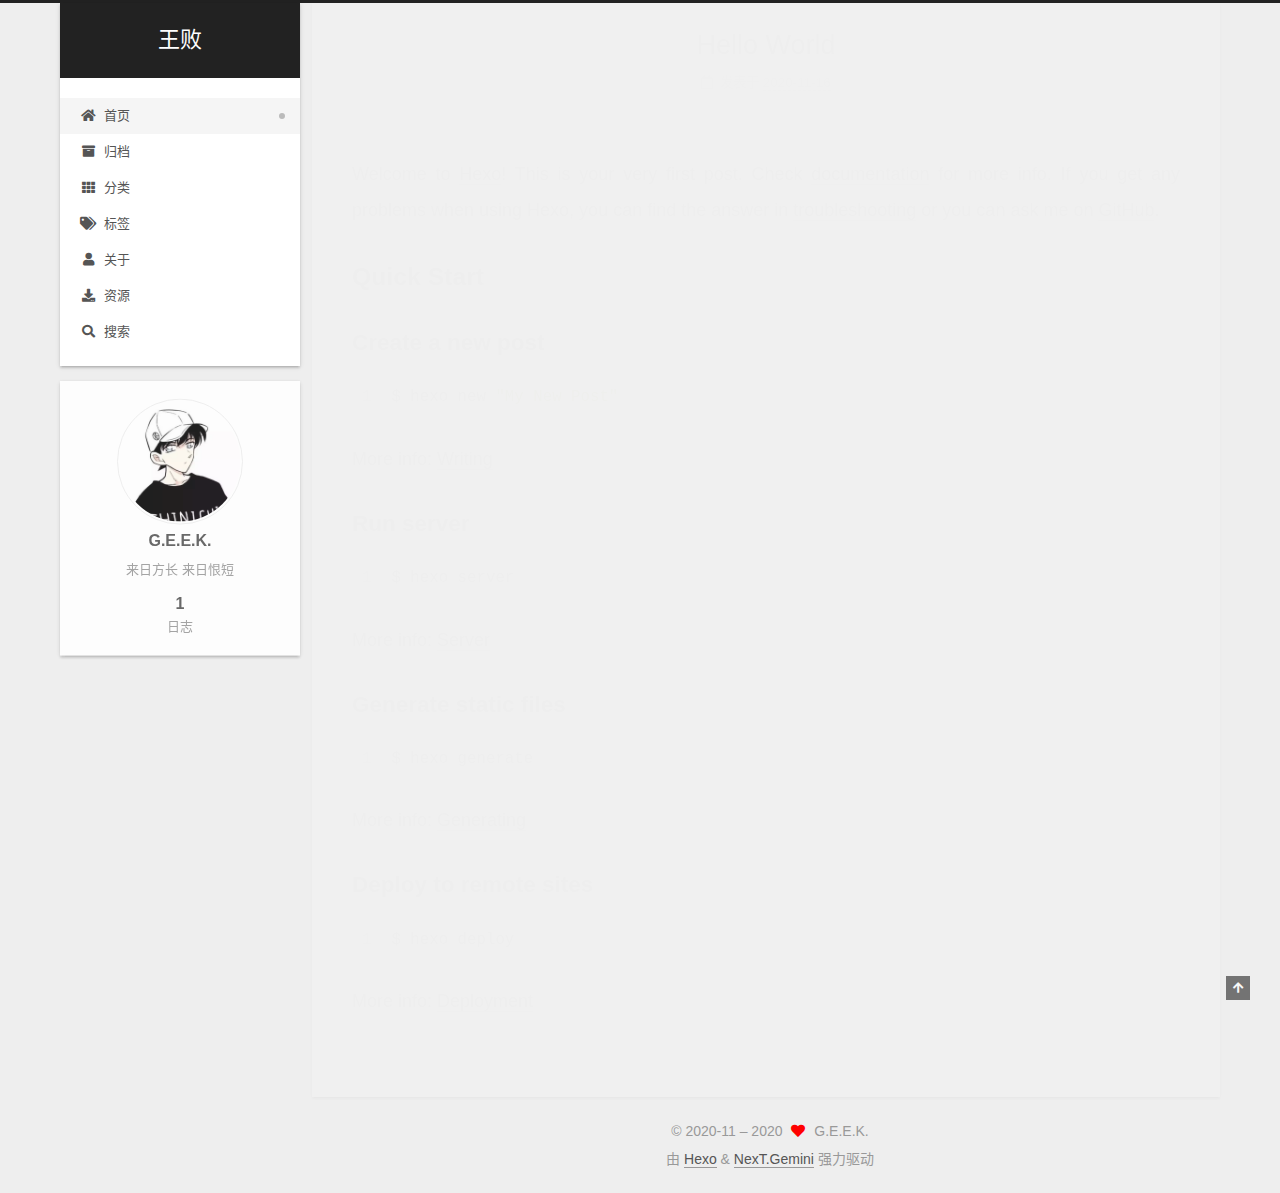
<file: index.html>
<!DOCTYPE html>
<html lang="zh-CN">
<head>
  <meta charset="UTF-8">
<meta name="viewport" content="width=device-width, initial-scale=1, maximum-scale=2">
<meta name="theme-color" content="#222">
<meta name="generator" content="Hexo 5.2.0">
  <link rel="apple-touch-icon" sizes="180x180" href="/images/apple-touch-icon-next.png">
  <link rel="icon" type="image/png" sizes="32x32" href="/images/icons8-circled-z-32.png">
  <link rel="icon" type="image/png" sizes="16x16" href="/images/icons8-circled-z-16.png">
  <link rel="mask-icon" href="/images/logo.svg" color="#222">

<link rel="stylesheet" href="/css/main.css">


<link rel="stylesheet" href="/lib/font-awesome/css/all.min.css">

<script id="hexo-configurations">
    var NexT = window.NexT || {};
    var CONFIG = {"hostname":"example.com","root":"/","scheme":"Gemini","version":"7.8.0","exturl":false,"sidebar":{"position":"left","display":"post","padding":18,"offset":12,"onmobile":false},"copycode":{"enable":false,"show_result":false,"style":null},"back2top":{"enable":true,"sidebar":false,"scrollpercent":false},"bookmark":{"enable":false,"color":"#222","save":"auto"},"fancybox":false,"mediumzoom":false,"lazyload":false,"pangu":false,"comments":{"style":"tabs","active":null,"storage":true,"lazyload":false,"nav":null},"algolia":{"hits":{"per_page":10},"labels":{"input_placeholder":"Search for Posts","hits_empty":"We didn't find any results for the search: ${query}","hits_stats":"${hits} results found in ${time} ms"}},"localsearch":{"enable":false,"trigger":"auto","top_n_per_article":1,"unescape":false,"preload":false},"motion":{"enable":true,"async":false,"transition":{"post_block":"fadeIn","post_header":"slideDownIn","post_body":"slideDownIn","coll_header":"slideLeftIn","sidebar":"slideUpIn"}}};
  </script>

  <meta name="description" content="来日方长 来日恨短">
<meta property="og:type" content="website">
<meta property="og:title" content="王败">
<meta property="og:url" content="http://example.com/index.html">
<meta property="og:site_name" content="王败">
<meta property="og:description" content="来日方长 来日恨短">
<meta property="og:locale" content="zh_CN">
<meta property="article:author" content="G.E.E.K.">
<meta name="twitter:card" content="summary">

<link rel="canonical" href="http://example.com/">


<script id="page-configurations">
  // https://hexo.io/docs/variables.html
  CONFIG.page = {
    sidebar: "",
    isHome : true,
    isPost : false,
    lang   : 'zh-CN'
  };
</script>

  <title>王败</title>
  






  <noscript>
  <style>
  .use-motion .brand,
  .use-motion .menu-item,
  .sidebar-inner,
  .use-motion .post-block,
  .use-motion .pagination,
  .use-motion .comments,
  .use-motion .post-header,
  .use-motion .post-body,
  .use-motion .collection-header { opacity: initial; }

  .use-motion .site-title,
  .use-motion .site-subtitle {
    opacity: initial;
    top: initial;
  }

  .use-motion .logo-line-before i { left: initial; }
  .use-motion .logo-line-after i { right: initial; }
  </style>
</noscript>

</head>

<body itemscope itemtype="http://schema.org/WebPage">
  <div class="container use-motion">
    <div class="headband"></div>

    <header class="header" itemscope itemtype="http://schema.org/WPHeader">
      <div class="header-inner"><div class="site-brand-container">
  <div class="site-nav-toggle">
    <div class="toggle" aria-label="切换导航栏">
      <span class="toggle-line toggle-line-first"></span>
      <span class="toggle-line toggle-line-middle"></span>
      <span class="toggle-line toggle-line-last"></span>
    </div>
  </div>

  <div class="site-meta">

    <a href="/" class="brand" rel="start">
      <span class="logo-line-before"><i></i></span>
      <h1 class="site-title">王败</h1>
      <span class="logo-line-after"><i></i></span>
    </a>
  </div>

  <div class="site-nav-right">
    <div class="toggle popup-trigger">
    </div>
  </div>
</div>




<nav class="site-nav">
  <ul id="menu" class="main-menu menu">
        <li class="menu-item menu-item-home">

    <a href="/" rel="section"><i class="fa fa-home fa-fw"></i>首页</a>

  </li>
        <li class="menu-item menu-item-archives">

    <a href="/archives/" rel="section"><i class="fa fa-archive fa-fw"></i>归档</a>

  </li>
        <li class="menu-item menu-item-categories">

    <a href="/categories/" rel="section"><i class="fa fa-th fa-fw"></i>分类</a>

  </li>
        <li class="menu-item menu-item-tags">

    <a href="/tags/" rel="section"><i class="fa fa-tags fa-fw"></i>标签</a>

  </li>
        <li class="menu-item menu-item-about">

    <a href="/about/" rel="section"><i class="fa fa-user fa-fw"></i>关于</a>

  </li>
        <li class="menu-item menu-item-resources">

    <a href="/resources/" rel="section"><i class="fa fa-download fa-fw"></i>资源</a>

  </li>
        <li class="menu-item menu-item-search">

    <a href="/search/" rel="section"><i class="fa fa-search fa-fw"></i>搜索</a>

  </li>
  </ul>
</nav>




</div>
    </header>

    
  <div class="back-to-top">
    <i class="fa fa-arrow-up"></i>
    <span>0%</span>
  </div>


    <main class="main">
      <div class="main-inner">
        <div class="content-wrap">
          

          <div class="content index posts-expand">
            
      
  
  
  <article itemscope itemtype="http://schema.org/Article" class="post-block" lang="zh-CN">
    <link itemprop="mainEntityOfPage" href="http://example.com/2020/11/16/hello-world/">

    <span hidden itemprop="author" itemscope itemtype="http://schema.org/Person">
      <meta itemprop="image" content="/images/avatar.jpg">
      <meta itemprop="name" content="G.E.E.K.">
      <meta itemprop="description" content="来日方长 来日恨短">
    </span>

    <span hidden itemprop="publisher" itemscope itemtype="http://schema.org/Organization">
      <meta itemprop="name" content="王败">
    </span>
      <header class="post-header">
        <h2 class="post-title" itemprop="name headline">
          
            <a href="/2020/11/16/hello-world/" class="post-title-link" itemprop="url">Hello World</a>
        </h2>

        <div class="post-meta">
            <span class="post-meta-item">
              <span class="post-meta-item-icon">
                <i class="far fa-calendar"></i>
              </span>
              <span class="post-meta-item-text">发表于</span>

              <time title="创建时间：2020-11-16 17:09:29" itemprop="dateCreated datePublished" datetime="2020-11-16T17:09:29+08:00">2020-11-16</time>
            </span>

          

        </div>
      </header>

    
    
    
    <div class="post-body" itemprop="articleBody">

      
          <p>Welcome to <a target="_blank" rel="noopener" href="https://hexo.io/">Hexo</a>! This is your very first post. Check <a target="_blank" rel="noopener" href="https://hexo.io/docs/">documentation</a> for more info. If you get any problems when using Hexo, you can find the answer in <a target="_blank" rel="noopener" href="https://hexo.io/docs/troubleshooting.html">troubleshooting</a> or you can ask me on <a target="_blank" rel="noopener" href="https://github.com/hexojs/hexo/issues">GitHub</a>.</p>
<h2 id="Quick-Start"><a href="#Quick-Start" class="headerlink" title="Quick Start"></a>Quick Start</h2><h3 id="Create-a-new-post"><a href="#Create-a-new-post" class="headerlink" title="Create a new post"></a>Create a new post</h3><figure class="highlight bash"><table><tr><td class="gutter"><pre><span class="line">1</span><br></pre></td><td class="code"><pre><span class="line">$ hexo new <span class="string">&quot;My New Post&quot;</span></span><br></pre></td></tr></table></figure>

<p>More info: <a target="_blank" rel="noopener" href="https://hexo.io/docs/writing.html">Writing</a></p>
<h3 id="Run-server"><a href="#Run-server" class="headerlink" title="Run server"></a>Run server</h3><figure class="highlight bash"><table><tr><td class="gutter"><pre><span class="line">1</span><br></pre></td><td class="code"><pre><span class="line">$ hexo server</span><br></pre></td></tr></table></figure>

<p>More info: <a target="_blank" rel="noopener" href="https://hexo.io/docs/server.html">Server</a></p>
<h3 id="Generate-static-files"><a href="#Generate-static-files" class="headerlink" title="Generate static files"></a>Generate static files</h3><figure class="highlight bash"><table><tr><td class="gutter"><pre><span class="line">1</span><br></pre></td><td class="code"><pre><span class="line">$ hexo generate</span><br></pre></td></tr></table></figure>

<p>More info: <a target="_blank" rel="noopener" href="https://hexo.io/docs/generating.html">Generating</a></p>
<h3 id="Deploy-to-remote-sites"><a href="#Deploy-to-remote-sites" class="headerlink" title="Deploy to remote sites"></a>Deploy to remote sites</h3><figure class="highlight bash"><table><tr><td class="gutter"><pre><span class="line">1</span><br></pre></td><td class="code"><pre><span class="line">$ hexo deploy</span><br></pre></td></tr></table></figure>

<p>More info: <a target="_blank" rel="noopener" href="https://hexo.io/docs/one-command-deployment.html">Deployment</a></p>

      
    </div>

    
    
    
      <footer class="post-footer">
        <div class="post-eof"></div>
      </footer>
  </article>
  
  
  


  



          </div>
          

<script>
  window.addEventListener('tabs:register', () => {
    let { activeClass } = CONFIG.comments;
    if (CONFIG.comments.storage) {
      activeClass = localStorage.getItem('comments_active') || activeClass;
    }
    if (activeClass) {
      let activeTab = document.querySelector(`a[href="#comment-${activeClass}"]`);
      if (activeTab) {
        activeTab.click();
      }
    }
  });
  if (CONFIG.comments.storage) {
    window.addEventListener('tabs:click', event => {
      if (!event.target.matches('.tabs-comment .tab-content .tab-pane')) return;
      let commentClass = event.target.classList[1];
      localStorage.setItem('comments_active', commentClass);
    });
  }
</script>

        </div>
          
  
  <div class="toggle sidebar-toggle">
    <span class="toggle-line toggle-line-first"></span>
    <span class="toggle-line toggle-line-middle"></span>
    <span class="toggle-line toggle-line-last"></span>
  </div>

  <aside class="sidebar">
    <div class="sidebar-inner">

      <ul class="sidebar-nav motion-element">
        <li class="sidebar-nav-toc">
          文章目录
        </li>
        <li class="sidebar-nav-overview">
          站点概览
        </li>
      </ul>

      <!--noindex-->
      <div class="post-toc-wrap sidebar-panel">
      </div>
      <!--/noindex-->

      <div class="site-overview-wrap sidebar-panel">
        <div class="site-author motion-element" itemprop="author" itemscope itemtype="http://schema.org/Person">
    <img class="site-author-image" itemprop="image" alt="G.E.E.K."
      src="/images/avatar.jpg">
  <p class="site-author-name" itemprop="name">G.E.E.K.</p>
  <div class="site-description" itemprop="description">来日方长 来日恨短</div>
</div>
<div class="site-state-wrap motion-element">
  <nav class="site-state">
      <div class="site-state-item site-state-posts">
          <a href="/archives/">
        
          <span class="site-state-item-count">1</span>
          <span class="site-state-item-name">日志</span>
        </a>
      </div>
  </nav>
</div>



      </div>

    </div>
  </aside>
  <div id="sidebar-dimmer"></div>


      </div>
    </main>

    <footer class="footer">
      <div class="footer-inner">
        

        

<div class="copyright">
  
  &copy; 2020-11 – 
  <span itemprop="copyrightYear">2020</span>
  <span class="with-love">
    <i class="fa fa-heart"></i>
  </span>
  <span class="author" itemprop="copyrightHolder">G.E.E.K.</span>
</div>
  <div class="powered-by">由 <a href="https://hexo.io/" class="theme-link" rel="noopener" target="_blank">Hexo</a> & <a href="https://theme-next.org/" class="theme-link" rel="noopener" target="_blank">NexT.Gemini</a> 强力驱动
  </div>

        








      </div>
    </footer>
  </div>

  
  <script src="/lib/anime.min.js"></script>
  <script src="/lib/velocity/velocity.min.js"></script>
  <script src="/lib/velocity/velocity.ui.min.js"></script>

<script src="/js/utils.js"></script>

<script src="/js/motion.js"></script>


<script src="/js/schemes/pisces.js"></script>


<script src="/js/next-boot.js"></script>




  















  

  

</body>
</html>
</file>
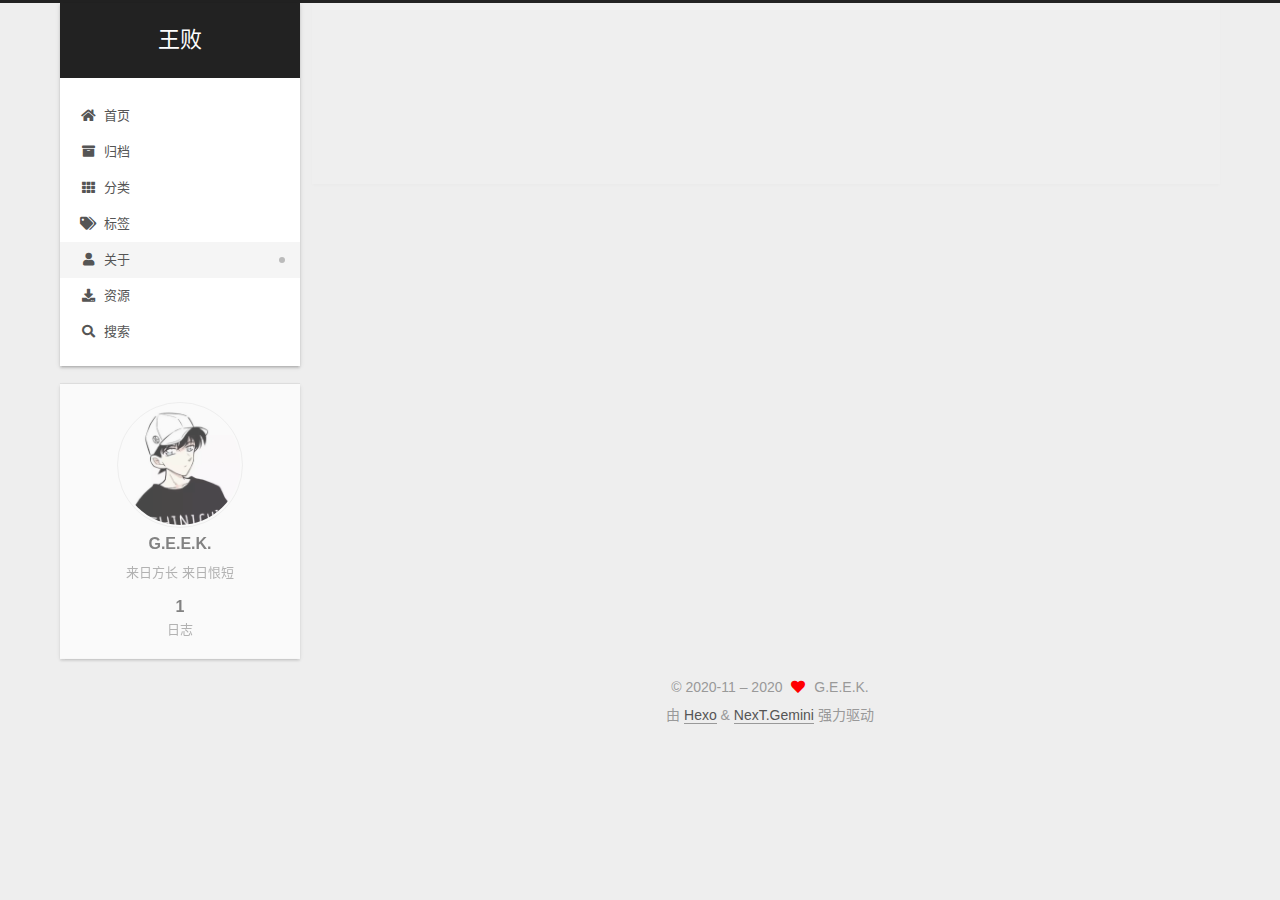
<file: about/index.html>
<!DOCTYPE html>
<html lang="zh-CN">
<head>
  <meta charset="UTF-8">
<meta name="viewport" content="width=device-width, initial-scale=1, maximum-scale=2">
<meta name="theme-color" content="#222">
<meta name="generator" content="Hexo 5.2.0">
  <link rel="apple-touch-icon" sizes="180x180" href="/images/apple-touch-icon-next.png">
  <link rel="icon" type="image/png" sizes="32x32" href="/images/icons8-circled-z-32.png">
  <link rel="icon" type="image/png" sizes="16x16" href="/images/icons8-circled-z-16.png">
  <link rel="mask-icon" href="/images/logo.svg" color="#222">

<link rel="stylesheet" href="/css/main.css">


<link rel="stylesheet" href="/lib/font-awesome/css/all.min.css">

<script id="hexo-configurations">
    var NexT = window.NexT || {};
    var CONFIG = {"hostname":"example.com","root":"/","scheme":"Gemini","version":"7.8.0","exturl":false,"sidebar":{"position":"left","display":"post","padding":18,"offset":12,"onmobile":false},"copycode":{"enable":false,"show_result":false,"style":null},"back2top":{"enable":true,"sidebar":false,"scrollpercent":false},"bookmark":{"enable":false,"color":"#222","save":"auto"},"fancybox":false,"mediumzoom":false,"lazyload":false,"pangu":false,"comments":{"style":"tabs","active":null,"storage":true,"lazyload":false,"nav":null},"algolia":{"hits":{"per_page":10},"labels":{"input_placeholder":"Search for Posts","hits_empty":"We didn't find any results for the search: ${query}","hits_stats":"${hits} results found in ${time} ms"}},"localsearch":{"enable":false,"trigger":"auto","top_n_per_article":1,"unescape":false,"preload":false},"motion":{"enable":true,"async":false,"transition":{"post_block":"fadeIn","post_header":"slideDownIn","post_body":"slideDownIn","coll_header":"slideLeftIn","sidebar":"slideUpIn"}}};
  </script>

  <meta name="description" content="来日方长 来日恨短">
<meta property="og:type" content="website">
<meta property="og:title" content="about">
<meta property="og:url" content="http://example.com/about/index.html">
<meta property="og:site_name" content="王败">
<meta property="og:description" content="来日方长 来日恨短">
<meta property="og:locale" content="zh_CN">
<meta property="article:published_time" content="2020-11-18T08:38:10.000Z">
<meta property="article:modified_time" content="2020-11-18T08:38:10.860Z">
<meta property="article:author" content="G.E.E.K.">
<meta name="twitter:card" content="summary">

<link rel="canonical" href="http://example.com/about/">


<script id="page-configurations">
  // https://hexo.io/docs/variables.html
  CONFIG.page = {
    sidebar: "",
    isHome : false,
    isPost : false,
    lang   : 'zh-CN'
  };
</script>

  <title>about | 王败
</title>
  






  <noscript>
  <style>
  .use-motion .brand,
  .use-motion .menu-item,
  .sidebar-inner,
  .use-motion .post-block,
  .use-motion .pagination,
  .use-motion .comments,
  .use-motion .post-header,
  .use-motion .post-body,
  .use-motion .collection-header { opacity: initial; }

  .use-motion .site-title,
  .use-motion .site-subtitle {
    opacity: initial;
    top: initial;
  }

  .use-motion .logo-line-before i { left: initial; }
  .use-motion .logo-line-after i { right: initial; }
  </style>
</noscript>

</head>

<body itemscope itemtype="http://schema.org/WebPage">
  <div class="container use-motion">
    <div class="headband"></div>

    <header class="header" itemscope itemtype="http://schema.org/WPHeader">
      <div class="header-inner"><div class="site-brand-container">
  <div class="site-nav-toggle">
    <div class="toggle" aria-label="切换导航栏">
      <span class="toggle-line toggle-line-first"></span>
      <span class="toggle-line toggle-line-middle"></span>
      <span class="toggle-line toggle-line-last"></span>
    </div>
  </div>

  <div class="site-meta">

    <a href="/" class="brand" rel="start">
      <span class="logo-line-before"><i></i></span>
      <h1 class="site-title">王败</h1>
      <span class="logo-line-after"><i></i></span>
    </a>
  </div>

  <div class="site-nav-right">
    <div class="toggle popup-trigger">
    </div>
  </div>
</div>




<nav class="site-nav">
  <ul id="menu" class="main-menu menu">
        <li class="menu-item menu-item-home">

    <a href="/" rel="section"><i class="fa fa-home fa-fw"></i>首页</a>

  </li>
        <li class="menu-item menu-item-archives">

    <a href="/archives/" rel="section"><i class="fa fa-archive fa-fw"></i>归档</a>

  </li>
        <li class="menu-item menu-item-categories">

    <a href="/categories/" rel="section"><i class="fa fa-th fa-fw"></i>分类</a>

  </li>
        <li class="menu-item menu-item-tags">

    <a href="/tags/" rel="section"><i class="fa fa-tags fa-fw"></i>标签</a>

  </li>
        <li class="menu-item menu-item-about">

    <a href="/about/" rel="section"><i class="fa fa-user fa-fw"></i>关于</a>

  </li>
        <li class="menu-item menu-item-resources">

    <a href="/resources/" rel="section"><i class="fa fa-download fa-fw"></i>资源</a>

  </li>
        <li class="menu-item menu-item-search">

    <a href="/search/" rel="section"><i class="fa fa-search fa-fw"></i>搜索</a>

  </li>
  </ul>
</nav>




</div>
    </header>

    
  <div class="back-to-top">
    <i class="fa fa-arrow-up"></i>
    <span>0%</span>
  </div>


    <main class="main">
      <div class="main-inner">
        <div class="content-wrap">
          
  
  

          <div class="content page posts-expand">
            

    
    
    
    <div class="post-block" lang="zh-CN">
      <header class="post-header">

<h1 class="post-title" itemprop="name headline">about
</h1>

<div class="post-meta">
  

</div>

</header>

      
      
      
      <div class="post-body">
          
      </div>
      
      
      
    </div>
    

    
    
    


          </div>
          

<script>
  window.addEventListener('tabs:register', () => {
    let { activeClass } = CONFIG.comments;
    if (CONFIG.comments.storage) {
      activeClass = localStorage.getItem('comments_active') || activeClass;
    }
    if (activeClass) {
      let activeTab = document.querySelector(`a[href="#comment-${activeClass}"]`);
      if (activeTab) {
        activeTab.click();
      }
    }
  });
  if (CONFIG.comments.storage) {
    window.addEventListener('tabs:click', event => {
      if (!event.target.matches('.tabs-comment .tab-content .tab-pane')) return;
      let commentClass = event.target.classList[1];
      localStorage.setItem('comments_active', commentClass);
    });
  }
</script>

        </div>
          
  
  <div class="toggle sidebar-toggle">
    <span class="toggle-line toggle-line-first"></span>
    <span class="toggle-line toggle-line-middle"></span>
    <span class="toggle-line toggle-line-last"></span>
  </div>

  <aside class="sidebar">
    <div class="sidebar-inner">

      <ul class="sidebar-nav motion-element">
        <li class="sidebar-nav-toc">
          文章目录
        </li>
        <li class="sidebar-nav-overview">
          站点概览
        </li>
      </ul>

      <!--noindex-->
      <div class="post-toc-wrap sidebar-panel">
      </div>
      <!--/noindex-->

      <div class="site-overview-wrap sidebar-panel">
        <div class="site-author motion-element" itemprop="author" itemscope itemtype="http://schema.org/Person">
    <img class="site-author-image" itemprop="image" alt="G.E.E.K."
      src="/images/avatar.jpg">
  <p class="site-author-name" itemprop="name">G.E.E.K.</p>
  <div class="site-description" itemprop="description">来日方长 来日恨短</div>
</div>
<div class="site-state-wrap motion-element">
  <nav class="site-state">
      <div class="site-state-item site-state-posts">
          <a href="/archives/">
        
          <span class="site-state-item-count">1</span>
          <span class="site-state-item-name">日志</span>
        </a>
      </div>
  </nav>
</div>



      </div>

    </div>
  </aside>
  <div id="sidebar-dimmer"></div>


      </div>
    </main>

    <footer class="footer">
      <div class="footer-inner">
        

        

<div class="copyright">
  
  &copy; 2020-11 – 
  <span itemprop="copyrightYear">2020</span>
  <span class="with-love">
    <i class="fa fa-heart"></i>
  </span>
  <span class="author" itemprop="copyrightHolder">G.E.E.K.</span>
</div>
  <div class="powered-by">由 <a href="https://hexo.io/" class="theme-link" rel="noopener" target="_blank">Hexo</a> & <a href="https://theme-next.org/" class="theme-link" rel="noopener" target="_blank">NexT.Gemini</a> 强力驱动
  </div>

        








      </div>
    </footer>
  </div>

  
  <script src="/lib/anime.min.js"></script>
  <script src="/lib/velocity/velocity.min.js"></script>
  <script src="/lib/velocity/velocity.ui.min.js"></script>

<script src="/js/utils.js"></script>

<script src="/js/motion.js"></script>


<script src="/js/schemes/pisces.js"></script>


<script src="/js/next-boot.js"></script>




  















  

  

</body>
</html>
</file>
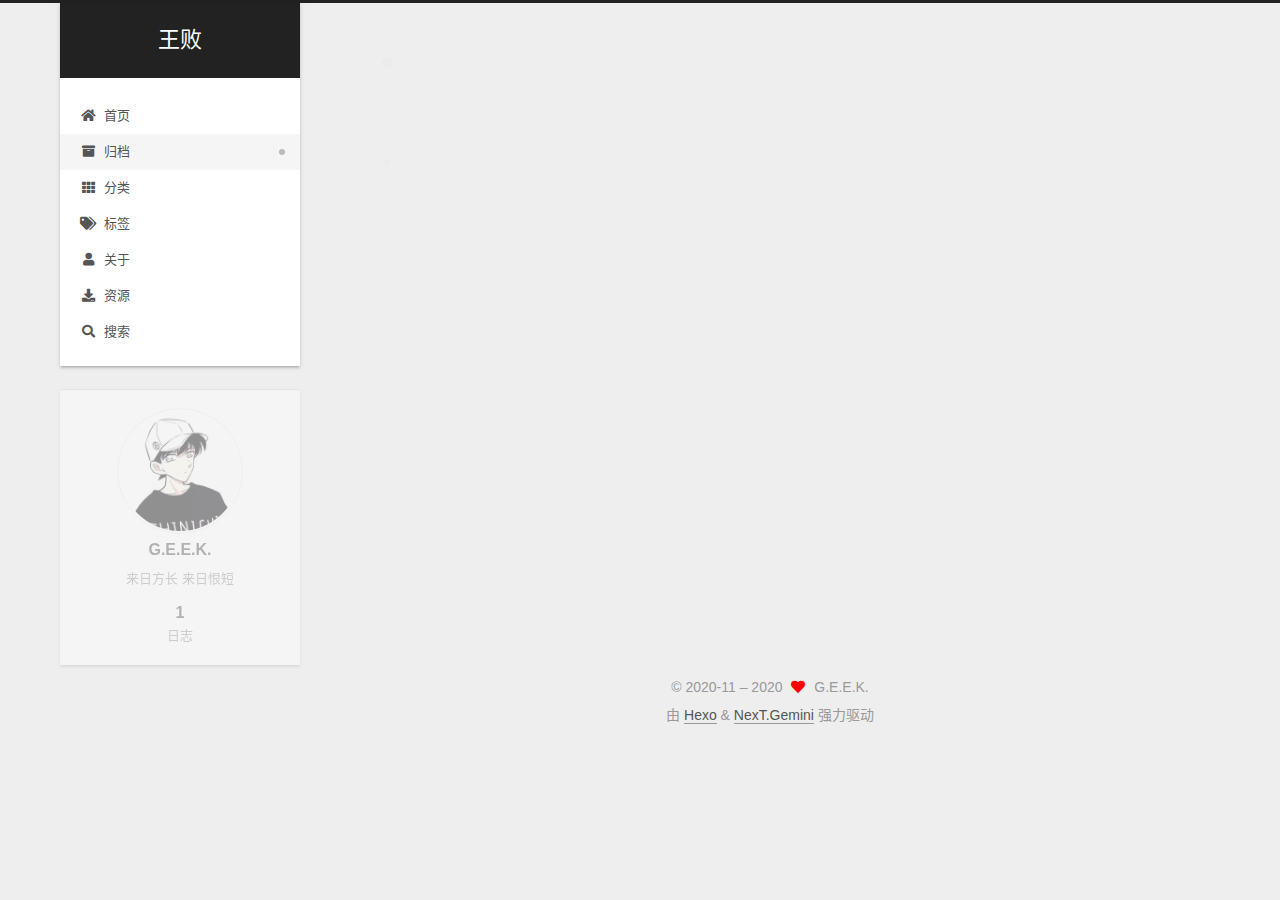
<file: archives/index.html>
<!DOCTYPE html>
<html lang="zh-CN">
<head>
  <meta charset="UTF-8">
<meta name="viewport" content="width=device-width, initial-scale=1, maximum-scale=2">
<meta name="theme-color" content="#222">
<meta name="generator" content="Hexo 5.2.0">
  <link rel="apple-touch-icon" sizes="180x180" href="/images/apple-touch-icon-next.png">
  <link rel="icon" type="image/png" sizes="32x32" href="/images/icons8-circled-z-32.png">
  <link rel="icon" type="image/png" sizes="16x16" href="/images/icons8-circled-z-16.png">
  <link rel="mask-icon" href="/images/logo.svg" color="#222">

<link rel="stylesheet" href="/css/main.css">


<link rel="stylesheet" href="/lib/font-awesome/css/all.min.css">

<script id="hexo-configurations">
    var NexT = window.NexT || {};
    var CONFIG = {"hostname":"example.com","root":"/","scheme":"Gemini","version":"7.8.0","exturl":false,"sidebar":{"position":"left","display":"post","padding":18,"offset":12,"onmobile":false},"copycode":{"enable":false,"show_result":false,"style":null},"back2top":{"enable":true,"sidebar":false,"scrollpercent":false},"bookmark":{"enable":false,"color":"#222","save":"auto"},"fancybox":false,"mediumzoom":false,"lazyload":false,"pangu":false,"comments":{"style":"tabs","active":null,"storage":true,"lazyload":false,"nav":null},"algolia":{"hits":{"per_page":10},"labels":{"input_placeholder":"Search for Posts","hits_empty":"We didn't find any results for the search: ${query}","hits_stats":"${hits} results found in ${time} ms"}},"localsearch":{"enable":false,"trigger":"auto","top_n_per_article":1,"unescape":false,"preload":false},"motion":{"enable":true,"async":false,"transition":{"post_block":"fadeIn","post_header":"slideDownIn","post_body":"slideDownIn","coll_header":"slideLeftIn","sidebar":"slideUpIn"}}};
  </script>

  <meta name="description" content="来日方长 来日恨短">
<meta property="og:type" content="website">
<meta property="og:title" content="王败">
<meta property="og:url" content="http://example.com/archives/index.html">
<meta property="og:site_name" content="王败">
<meta property="og:description" content="来日方长 来日恨短">
<meta property="og:locale" content="zh_CN">
<meta property="article:author" content="G.E.E.K.">
<meta name="twitter:card" content="summary">

<link rel="canonical" href="http://example.com/archives/">


<script id="page-configurations">
  // https://hexo.io/docs/variables.html
  CONFIG.page = {
    sidebar: "",
    isHome : false,
    isPost : false,
    lang   : 'zh-CN'
  };
</script>

  <title>归档 | 王败</title>
  






  <noscript>
  <style>
  .use-motion .brand,
  .use-motion .menu-item,
  .sidebar-inner,
  .use-motion .post-block,
  .use-motion .pagination,
  .use-motion .comments,
  .use-motion .post-header,
  .use-motion .post-body,
  .use-motion .collection-header { opacity: initial; }

  .use-motion .site-title,
  .use-motion .site-subtitle {
    opacity: initial;
    top: initial;
  }

  .use-motion .logo-line-before i { left: initial; }
  .use-motion .logo-line-after i { right: initial; }
  </style>
</noscript>

</head>

<body itemscope itemtype="http://schema.org/WebPage">
  <div class="container use-motion">
    <div class="headband"></div>

    <header class="header" itemscope itemtype="http://schema.org/WPHeader">
      <div class="header-inner"><div class="site-brand-container">
  <div class="site-nav-toggle">
    <div class="toggle" aria-label="切换导航栏">
      <span class="toggle-line toggle-line-first"></span>
      <span class="toggle-line toggle-line-middle"></span>
      <span class="toggle-line toggle-line-last"></span>
    </div>
  </div>

  <div class="site-meta">

    <a href="/" class="brand" rel="start">
      <span class="logo-line-before"><i></i></span>
      <h1 class="site-title">王败</h1>
      <span class="logo-line-after"><i></i></span>
    </a>
  </div>

  <div class="site-nav-right">
    <div class="toggle popup-trigger">
    </div>
  </div>
</div>




<nav class="site-nav">
  <ul id="menu" class="main-menu menu">
        <li class="menu-item menu-item-home">

    <a href="/" rel="section"><i class="fa fa-home fa-fw"></i>首页</a>

  </li>
        <li class="menu-item menu-item-archives">

    <a href="/archives/" rel="section"><i class="fa fa-archive fa-fw"></i>归档</a>

  </li>
        <li class="menu-item menu-item-categories">

    <a href="/categories/" rel="section"><i class="fa fa-th fa-fw"></i>分类</a>

  </li>
        <li class="menu-item menu-item-tags">

    <a href="/tags/" rel="section"><i class="fa fa-tags fa-fw"></i>标签</a>

  </li>
        <li class="menu-item menu-item-about">

    <a href="/about/" rel="section"><i class="fa fa-user fa-fw"></i>关于</a>

  </li>
        <li class="menu-item menu-item-resources">

    <a href="/resources/" rel="section"><i class="fa fa-download fa-fw"></i>资源</a>

  </li>
        <li class="menu-item menu-item-search">

    <a href="/search/" rel="section"><i class="fa fa-search fa-fw"></i>搜索</a>

  </li>
  </ul>
</nav>




</div>
    </header>

    
  <div class="back-to-top">
    <i class="fa fa-arrow-up"></i>
    <span>0%</span>
  </div>


    <main class="main">
      <div class="main-inner">
        <div class="content-wrap">
          

          <div class="content archive">
            

  
  
  
  <div class="post-block">
    <div class="posts-collapse">
      <div class="collection-title">
        <span class="collection-header">嗯..! 目前共计 1 篇日志。 继续努力。</span>
      </div>

      
    <div class="collection-year">
      <span class="collection-header">2020</span>
    </div>

  <article itemscope itemtype="http://schema.org/Article">
    <header class="post-header">

      <div class="post-meta">
        <time itemprop="dateCreated"
              datetime="2020-11-16T17:09:29+08:00"
              content="2020-11-16">
          11-16
        </time>
      </div>

      <div class="post-title">
          <a class="post-title-link" href="/2020/11/16/hello-world/" itemprop="url">
            <span itemprop="name">Hello World</span>
          </a>
      </div>

    </header>
  </article>


    </div>
  </div>
  
  
  

  



          </div>
          

<script>
  window.addEventListener('tabs:register', () => {
    let { activeClass } = CONFIG.comments;
    if (CONFIG.comments.storage) {
      activeClass = localStorage.getItem('comments_active') || activeClass;
    }
    if (activeClass) {
      let activeTab = document.querySelector(`a[href="#comment-${activeClass}"]`);
      if (activeTab) {
        activeTab.click();
      }
    }
  });
  if (CONFIG.comments.storage) {
    window.addEventListener('tabs:click', event => {
      if (!event.target.matches('.tabs-comment .tab-content .tab-pane')) return;
      let commentClass = event.target.classList[1];
      localStorage.setItem('comments_active', commentClass);
    });
  }
</script>

        </div>
          
  
  <div class="toggle sidebar-toggle">
    <span class="toggle-line toggle-line-first"></span>
    <span class="toggle-line toggle-line-middle"></span>
    <span class="toggle-line toggle-line-last"></span>
  </div>

  <aside class="sidebar">
    <div class="sidebar-inner">

      <ul class="sidebar-nav motion-element">
        <li class="sidebar-nav-toc">
          文章目录
        </li>
        <li class="sidebar-nav-overview">
          站点概览
        </li>
      </ul>

      <!--noindex-->
      <div class="post-toc-wrap sidebar-panel">
      </div>
      <!--/noindex-->

      <div class="site-overview-wrap sidebar-panel">
        <div class="site-author motion-element" itemprop="author" itemscope itemtype="http://schema.org/Person">
    <img class="site-author-image" itemprop="image" alt="G.E.E.K."
      src="/images/avatar.jpg">
  <p class="site-author-name" itemprop="name">G.E.E.K.</p>
  <div class="site-description" itemprop="description">来日方长 来日恨短</div>
</div>
<div class="site-state-wrap motion-element">
  <nav class="site-state">
      <div class="site-state-item site-state-posts">
          <a href="/archives/">
        
          <span class="site-state-item-count">1</span>
          <span class="site-state-item-name">日志</span>
        </a>
      </div>
  </nav>
</div>



      </div>

    </div>
  </aside>
  <div id="sidebar-dimmer"></div>


      </div>
    </main>

    <footer class="footer">
      <div class="footer-inner">
        

        

<div class="copyright">
  
  &copy; 2020-11 – 
  <span itemprop="copyrightYear">2020</span>
  <span class="with-love">
    <i class="fa fa-heart"></i>
  </span>
  <span class="author" itemprop="copyrightHolder">G.E.E.K.</span>
</div>
  <div class="powered-by">由 <a href="https://hexo.io/" class="theme-link" rel="noopener" target="_blank">Hexo</a> & <a href="https://theme-next.org/" class="theme-link" rel="noopener" target="_blank">NexT.Gemini</a> 强力驱动
  </div>

        








      </div>
    </footer>
  </div>

  
  <script src="/lib/anime.min.js"></script>
  <script src="/lib/velocity/velocity.min.js"></script>
  <script src="/lib/velocity/velocity.ui.min.js"></script>

<script src="/js/utils.js"></script>

<script src="/js/motion.js"></script>


<script src="/js/schemes/pisces.js"></script>


<script src="/js/next-boot.js"></script>




  















  

  

</body>
</html>
</file>
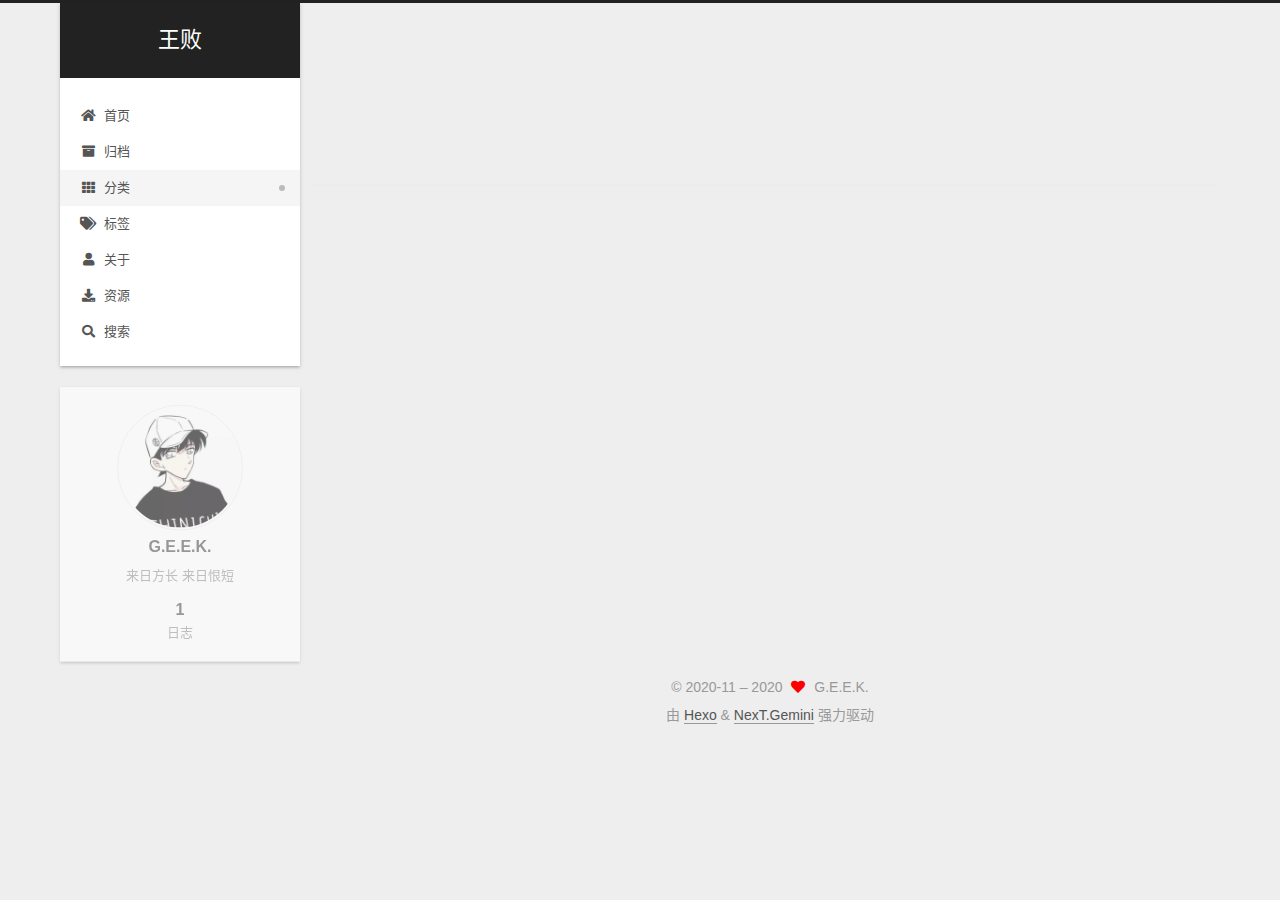
<file: categories/index.html>
<!DOCTYPE html>
<html lang="zh-CN">
<head>
  <meta charset="UTF-8">
<meta name="viewport" content="width=device-width, initial-scale=1, maximum-scale=2">
<meta name="theme-color" content="#222">
<meta name="generator" content="Hexo 5.2.0">
  <link rel="apple-touch-icon" sizes="180x180" href="/images/apple-touch-icon-next.png">
  <link rel="icon" type="image/png" sizes="32x32" href="/images/icons8-circled-z-32.png">
  <link rel="icon" type="image/png" sizes="16x16" href="/images/icons8-circled-z-16.png">
  <link rel="mask-icon" href="/images/logo.svg" color="#222">

<link rel="stylesheet" href="/css/main.css">


<link rel="stylesheet" href="/lib/font-awesome/css/all.min.css">

<script id="hexo-configurations">
    var NexT = window.NexT || {};
    var CONFIG = {"hostname":"example.com","root":"/","scheme":"Gemini","version":"7.8.0","exturl":false,"sidebar":{"position":"left","display":"post","padding":18,"offset":12,"onmobile":false},"copycode":{"enable":false,"show_result":false,"style":null},"back2top":{"enable":true,"sidebar":false,"scrollpercent":false},"bookmark":{"enable":false,"color":"#222","save":"auto"},"fancybox":false,"mediumzoom":false,"lazyload":false,"pangu":false,"comments":{"style":"tabs","active":null,"storage":true,"lazyload":false,"nav":null},"algolia":{"hits":{"per_page":10},"labels":{"input_placeholder":"Search for Posts","hits_empty":"We didn't find any results for the search: ${query}","hits_stats":"${hits} results found in ${time} ms"}},"localsearch":{"enable":false,"trigger":"auto","top_n_per_article":1,"unescape":false,"preload":false},"motion":{"enable":true,"async":false,"transition":{"post_block":"fadeIn","post_header":"slideDownIn","post_body":"slideDownIn","coll_header":"slideLeftIn","sidebar":"slideUpIn"}}};
  </script>

  <meta name="description" content="来日方长 来日恨短">
<meta property="og:type" content="website">
<meta property="og:title" content="categories">
<meta property="og:url" content="http://example.com/categories/index.html">
<meta property="og:site_name" content="王败">
<meta property="og:description" content="来日方长 来日恨短">
<meta property="og:locale" content="zh_CN">
<meta property="article:published_time" content="2020-11-18T08:37:25.000Z">
<meta property="article:modified_time" content="2020-11-18T08:37:26.159Z">
<meta property="article:author" content="G.E.E.K.">
<meta name="twitter:card" content="summary">

<link rel="canonical" href="http://example.com/categories/">


<script id="page-configurations">
  // https://hexo.io/docs/variables.html
  CONFIG.page = {
    sidebar: "",
    isHome : false,
    isPost : false,
    lang   : 'zh-CN'
  };
</script>

  <title>categories | 王败
</title>
  






  <noscript>
  <style>
  .use-motion .brand,
  .use-motion .menu-item,
  .sidebar-inner,
  .use-motion .post-block,
  .use-motion .pagination,
  .use-motion .comments,
  .use-motion .post-header,
  .use-motion .post-body,
  .use-motion .collection-header { opacity: initial; }

  .use-motion .site-title,
  .use-motion .site-subtitle {
    opacity: initial;
    top: initial;
  }

  .use-motion .logo-line-before i { left: initial; }
  .use-motion .logo-line-after i { right: initial; }
  </style>
</noscript>

</head>

<body itemscope itemtype="http://schema.org/WebPage">
  <div class="container use-motion">
    <div class="headband"></div>

    <header class="header" itemscope itemtype="http://schema.org/WPHeader">
      <div class="header-inner"><div class="site-brand-container">
  <div class="site-nav-toggle">
    <div class="toggle" aria-label="切换导航栏">
      <span class="toggle-line toggle-line-first"></span>
      <span class="toggle-line toggle-line-middle"></span>
      <span class="toggle-line toggle-line-last"></span>
    </div>
  </div>

  <div class="site-meta">

    <a href="/" class="brand" rel="start">
      <span class="logo-line-before"><i></i></span>
      <h1 class="site-title">王败</h1>
      <span class="logo-line-after"><i></i></span>
    </a>
  </div>

  <div class="site-nav-right">
    <div class="toggle popup-trigger">
    </div>
  </div>
</div>




<nav class="site-nav">
  <ul id="menu" class="main-menu menu">
        <li class="menu-item menu-item-home">

    <a href="/" rel="section"><i class="fa fa-home fa-fw"></i>首页</a>

  </li>
        <li class="menu-item menu-item-archives">

    <a href="/archives/" rel="section"><i class="fa fa-archive fa-fw"></i>归档</a>

  </li>
        <li class="menu-item menu-item-categories">

    <a href="/categories/" rel="section"><i class="fa fa-th fa-fw"></i>分类</a>

  </li>
        <li class="menu-item menu-item-tags">

    <a href="/tags/" rel="section"><i class="fa fa-tags fa-fw"></i>标签</a>

  </li>
        <li class="menu-item menu-item-about">

    <a href="/about/" rel="section"><i class="fa fa-user fa-fw"></i>关于</a>

  </li>
        <li class="menu-item menu-item-resources">

    <a href="/resources/" rel="section"><i class="fa fa-download fa-fw"></i>资源</a>

  </li>
        <li class="menu-item menu-item-search">

    <a href="/search/" rel="section"><i class="fa fa-search fa-fw"></i>搜索</a>

  </li>
  </ul>
</nav>




</div>
    </header>

    
  <div class="back-to-top">
    <i class="fa fa-arrow-up"></i>
    <span>0%</span>
  </div>


    <main class="main">
      <div class="main-inner">
        <div class="content-wrap">
          
  
  

          <div class="content page posts-expand">
            

    
    
    
    <div class="post-block" lang="zh-CN">
      <header class="post-header">

<h1 class="post-title" itemprop="name headline">categories
</h1>

<div class="post-meta">
  

</div>

</header>

      
      
      
      <div class="post-body">
          
      </div>
      
      
      
    </div>
    

    
    
    


          </div>
          

<script>
  window.addEventListener('tabs:register', () => {
    let { activeClass } = CONFIG.comments;
    if (CONFIG.comments.storage) {
      activeClass = localStorage.getItem('comments_active') || activeClass;
    }
    if (activeClass) {
      let activeTab = document.querySelector(`a[href="#comment-${activeClass}"]`);
      if (activeTab) {
        activeTab.click();
      }
    }
  });
  if (CONFIG.comments.storage) {
    window.addEventListener('tabs:click', event => {
      if (!event.target.matches('.tabs-comment .tab-content .tab-pane')) return;
      let commentClass = event.target.classList[1];
      localStorage.setItem('comments_active', commentClass);
    });
  }
</script>

        </div>
          
  
  <div class="toggle sidebar-toggle">
    <span class="toggle-line toggle-line-first"></span>
    <span class="toggle-line toggle-line-middle"></span>
    <span class="toggle-line toggle-line-last"></span>
  </div>

  <aside class="sidebar">
    <div class="sidebar-inner">

      <ul class="sidebar-nav motion-element">
        <li class="sidebar-nav-toc">
          文章目录
        </li>
        <li class="sidebar-nav-overview">
          站点概览
        </li>
      </ul>

      <!--noindex-->
      <div class="post-toc-wrap sidebar-panel">
      </div>
      <!--/noindex-->

      <div class="site-overview-wrap sidebar-panel">
        <div class="site-author motion-element" itemprop="author" itemscope itemtype="http://schema.org/Person">
    <img class="site-author-image" itemprop="image" alt="G.E.E.K."
      src="/images/avatar.jpg">
  <p class="site-author-name" itemprop="name">G.E.E.K.</p>
  <div class="site-description" itemprop="description">来日方长 来日恨短</div>
</div>
<div class="site-state-wrap motion-element">
  <nav class="site-state">
      <div class="site-state-item site-state-posts">
          <a href="/archives/">
        
          <span class="site-state-item-count">1</span>
          <span class="site-state-item-name">日志</span>
        </a>
      </div>
  </nav>
</div>



      </div>

    </div>
  </aside>
  <div id="sidebar-dimmer"></div>


      </div>
    </main>

    <footer class="footer">
      <div class="footer-inner">
        

        

<div class="copyright">
  
  &copy; 2020-11 – 
  <span itemprop="copyrightYear">2020</span>
  <span class="with-love">
    <i class="fa fa-heart"></i>
  </span>
  <span class="author" itemprop="copyrightHolder">G.E.E.K.</span>
</div>
  <div class="powered-by">由 <a href="https://hexo.io/" class="theme-link" rel="noopener" target="_blank">Hexo</a> & <a href="https://theme-next.org/" class="theme-link" rel="noopener" target="_blank">NexT.Gemini</a> 强力驱动
  </div>

        








      </div>
    </footer>
  </div>

  
  <script src="/lib/anime.min.js"></script>
  <script src="/lib/velocity/velocity.min.js"></script>
  <script src="/lib/velocity/velocity.ui.min.js"></script>

<script src="/js/utils.js"></script>

<script src="/js/motion.js"></script>


<script src="/js/schemes/pisces.js"></script>


<script src="/js/next-boot.js"></script>




  















  

  

</body>
</html>
</file>
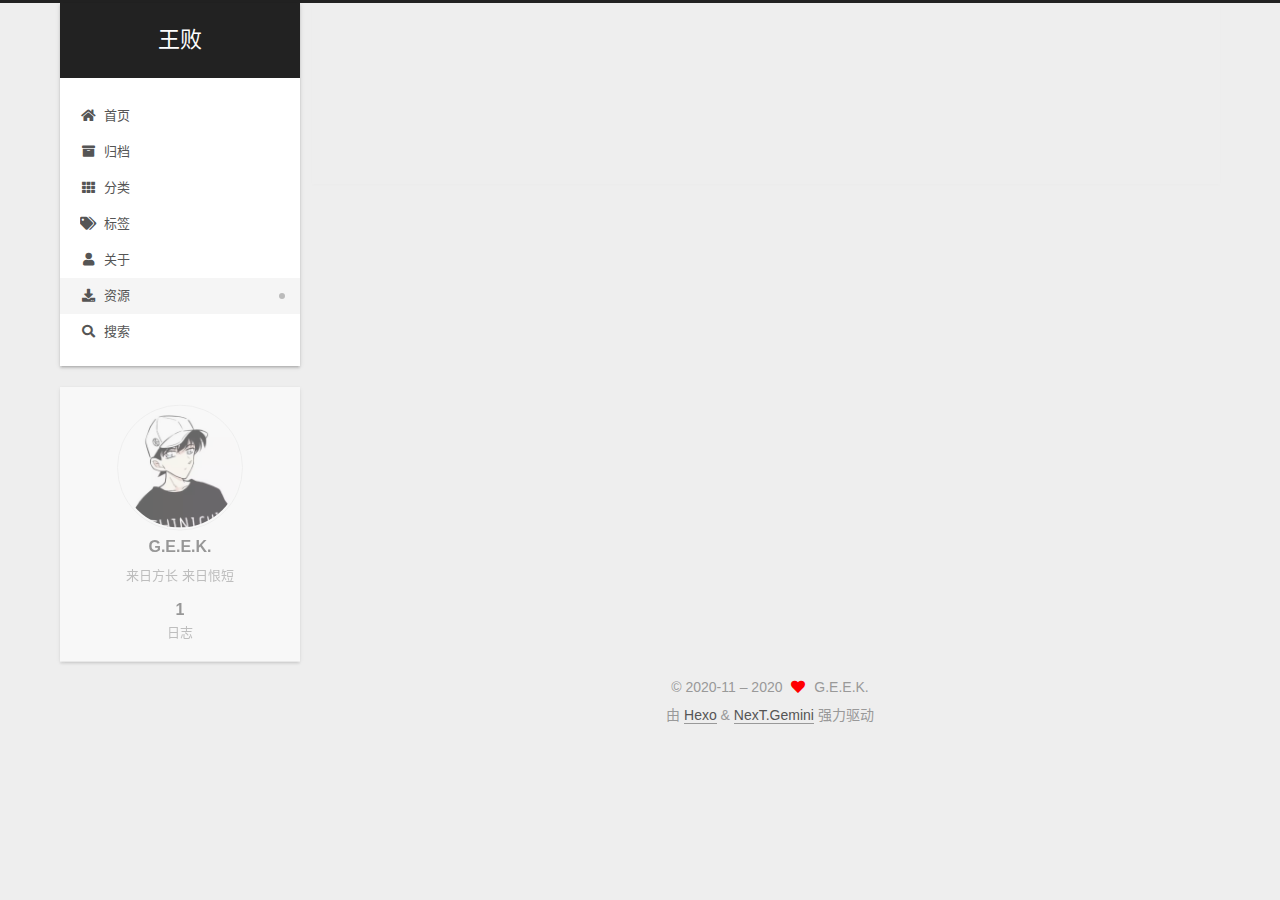
<file: resources/index.html>
<!DOCTYPE html>
<html lang="zh-CN">
<head>
  <meta charset="UTF-8">
<meta name="viewport" content="width=device-width, initial-scale=1, maximum-scale=2">
<meta name="theme-color" content="#222">
<meta name="generator" content="Hexo 5.2.0">
  <link rel="apple-touch-icon" sizes="180x180" href="/images/apple-touch-icon-next.png">
  <link rel="icon" type="image/png" sizes="32x32" href="/images/icons8-circled-z-32.png">
  <link rel="icon" type="image/png" sizes="16x16" href="/images/icons8-circled-z-16.png">
  <link rel="mask-icon" href="/images/logo.svg" color="#222">

<link rel="stylesheet" href="/css/main.css">


<link rel="stylesheet" href="/lib/font-awesome/css/all.min.css">

<script id="hexo-configurations">
    var NexT = window.NexT || {};
    var CONFIG = {"hostname":"example.com","root":"/","scheme":"Gemini","version":"7.8.0","exturl":false,"sidebar":{"position":"left","display":"post","padding":18,"offset":12,"onmobile":false},"copycode":{"enable":false,"show_result":false,"style":null},"back2top":{"enable":true,"sidebar":false,"scrollpercent":false},"bookmark":{"enable":false,"color":"#222","save":"auto"},"fancybox":false,"mediumzoom":false,"lazyload":false,"pangu":false,"comments":{"style":"tabs","active":null,"storage":true,"lazyload":false,"nav":null},"algolia":{"hits":{"per_page":10},"labels":{"input_placeholder":"Search for Posts","hits_empty":"We didn't find any results for the search: ${query}","hits_stats":"${hits} results found in ${time} ms"}},"localsearch":{"enable":false,"trigger":"auto","top_n_per_article":1,"unescape":false,"preload":false},"motion":{"enable":true,"async":false,"transition":{"post_block":"fadeIn","post_header":"slideDownIn","post_body":"slideDownIn","coll_header":"slideLeftIn","sidebar":"slideUpIn"}}};
  </script>

  <meta name="description" content="来日方长 来日恨短">
<meta property="og:type" content="website">
<meta property="og:title" content="resources">
<meta property="og:url" content="http://example.com/resources/index.html">
<meta property="og:site_name" content="王败">
<meta property="og:description" content="来日方长 来日恨短">
<meta property="og:locale" content="zh_CN">
<meta property="article:published_time" content="2020-11-18T08:38:15.000Z">
<meta property="article:modified_time" content="2020-11-18T08:38:15.873Z">
<meta property="article:author" content="G.E.E.K.">
<meta name="twitter:card" content="summary">

<link rel="canonical" href="http://example.com/resources/">


<script id="page-configurations">
  // https://hexo.io/docs/variables.html
  CONFIG.page = {
    sidebar: "",
    isHome : false,
    isPost : false,
    lang   : 'zh-CN'
  };
</script>

  <title>resources | 王败
</title>
  






  <noscript>
  <style>
  .use-motion .brand,
  .use-motion .menu-item,
  .sidebar-inner,
  .use-motion .post-block,
  .use-motion .pagination,
  .use-motion .comments,
  .use-motion .post-header,
  .use-motion .post-body,
  .use-motion .collection-header { opacity: initial; }

  .use-motion .site-title,
  .use-motion .site-subtitle {
    opacity: initial;
    top: initial;
  }

  .use-motion .logo-line-before i { left: initial; }
  .use-motion .logo-line-after i { right: initial; }
  </style>
</noscript>

</head>

<body itemscope itemtype="http://schema.org/WebPage">
  <div class="container use-motion">
    <div class="headband"></div>

    <header class="header" itemscope itemtype="http://schema.org/WPHeader">
      <div class="header-inner"><div class="site-brand-container">
  <div class="site-nav-toggle">
    <div class="toggle" aria-label="切换导航栏">
      <span class="toggle-line toggle-line-first"></span>
      <span class="toggle-line toggle-line-middle"></span>
      <span class="toggle-line toggle-line-last"></span>
    </div>
  </div>

  <div class="site-meta">

    <a href="/" class="brand" rel="start">
      <span class="logo-line-before"><i></i></span>
      <h1 class="site-title">王败</h1>
      <span class="logo-line-after"><i></i></span>
    </a>
  </div>

  <div class="site-nav-right">
    <div class="toggle popup-trigger">
    </div>
  </div>
</div>




<nav class="site-nav">
  <ul id="menu" class="main-menu menu">
        <li class="menu-item menu-item-home">

    <a href="/" rel="section"><i class="fa fa-home fa-fw"></i>首页</a>

  </li>
        <li class="menu-item menu-item-archives">

    <a href="/archives/" rel="section"><i class="fa fa-archive fa-fw"></i>归档</a>

  </li>
        <li class="menu-item menu-item-categories">

    <a href="/categories/" rel="section"><i class="fa fa-th fa-fw"></i>分类</a>

  </li>
        <li class="menu-item menu-item-tags">

    <a href="/tags/" rel="section"><i class="fa fa-tags fa-fw"></i>标签</a>

  </li>
        <li class="menu-item menu-item-about">

    <a href="/about/" rel="section"><i class="fa fa-user fa-fw"></i>关于</a>

  </li>
        <li class="menu-item menu-item-resources">

    <a href="/resources/" rel="section"><i class="fa fa-download fa-fw"></i>资源</a>

  </li>
        <li class="menu-item menu-item-search">

    <a href="/search/" rel="section"><i class="fa fa-search fa-fw"></i>搜索</a>

  </li>
  </ul>
</nav>




</div>
    </header>

    
  <div class="back-to-top">
    <i class="fa fa-arrow-up"></i>
    <span>0%</span>
  </div>


    <main class="main">
      <div class="main-inner">
        <div class="content-wrap">
          
  
  

          <div class="content page posts-expand">
            

    
    
    
    <div class="post-block" lang="zh-CN">
      <header class="post-header">

<h1 class="post-title" itemprop="name headline">resources
</h1>

<div class="post-meta">
  

</div>

</header>

      
      
      
      <div class="post-body">
          
      </div>
      
      
      
    </div>
    

    
    
    


          </div>
          

<script>
  window.addEventListener('tabs:register', () => {
    let { activeClass } = CONFIG.comments;
    if (CONFIG.comments.storage) {
      activeClass = localStorage.getItem('comments_active') || activeClass;
    }
    if (activeClass) {
      let activeTab = document.querySelector(`a[href="#comment-${activeClass}"]`);
      if (activeTab) {
        activeTab.click();
      }
    }
  });
  if (CONFIG.comments.storage) {
    window.addEventListener('tabs:click', event => {
      if (!event.target.matches('.tabs-comment .tab-content .tab-pane')) return;
      let commentClass = event.target.classList[1];
      localStorage.setItem('comments_active', commentClass);
    });
  }
</script>

        </div>
          
  
  <div class="toggle sidebar-toggle">
    <span class="toggle-line toggle-line-first"></span>
    <span class="toggle-line toggle-line-middle"></span>
    <span class="toggle-line toggle-line-last"></span>
  </div>

  <aside class="sidebar">
    <div class="sidebar-inner">

      <ul class="sidebar-nav motion-element">
        <li class="sidebar-nav-toc">
          文章目录
        </li>
        <li class="sidebar-nav-overview">
          站点概览
        </li>
      </ul>

      <!--noindex-->
      <div class="post-toc-wrap sidebar-panel">
      </div>
      <!--/noindex-->

      <div class="site-overview-wrap sidebar-panel">
        <div class="site-author motion-element" itemprop="author" itemscope itemtype="http://schema.org/Person">
    <img class="site-author-image" itemprop="image" alt="G.E.E.K."
      src="/images/avatar.jpg">
  <p class="site-author-name" itemprop="name">G.E.E.K.</p>
  <div class="site-description" itemprop="description">来日方长 来日恨短</div>
</div>
<div class="site-state-wrap motion-element">
  <nav class="site-state">
      <div class="site-state-item site-state-posts">
          <a href="/archives/">
        
          <span class="site-state-item-count">1</span>
          <span class="site-state-item-name">日志</span>
        </a>
      </div>
  </nav>
</div>



      </div>

    </div>
  </aside>
  <div id="sidebar-dimmer"></div>


      </div>
    </main>

    <footer class="footer">
      <div class="footer-inner">
        

        

<div class="copyright">
  
  &copy; 2020-11 – 
  <span itemprop="copyrightYear">2020</span>
  <span class="with-love">
    <i class="fa fa-heart"></i>
  </span>
  <span class="author" itemprop="copyrightHolder">G.E.E.K.</span>
</div>
  <div class="powered-by">由 <a href="https://hexo.io/" class="theme-link" rel="noopener" target="_blank">Hexo</a> & <a href="https://theme-next.org/" class="theme-link" rel="noopener" target="_blank">NexT.Gemini</a> 强力驱动
  </div>

        








      </div>
    </footer>
  </div>

  
  <script src="/lib/anime.min.js"></script>
  <script src="/lib/velocity/velocity.min.js"></script>
  <script src="/lib/velocity/velocity.ui.min.js"></script>

<script src="/js/utils.js"></script>

<script src="/js/motion.js"></script>


<script src="/js/schemes/pisces.js"></script>


<script src="/js/next-boot.js"></script>




  















  

  

</body>
</html>
</file>
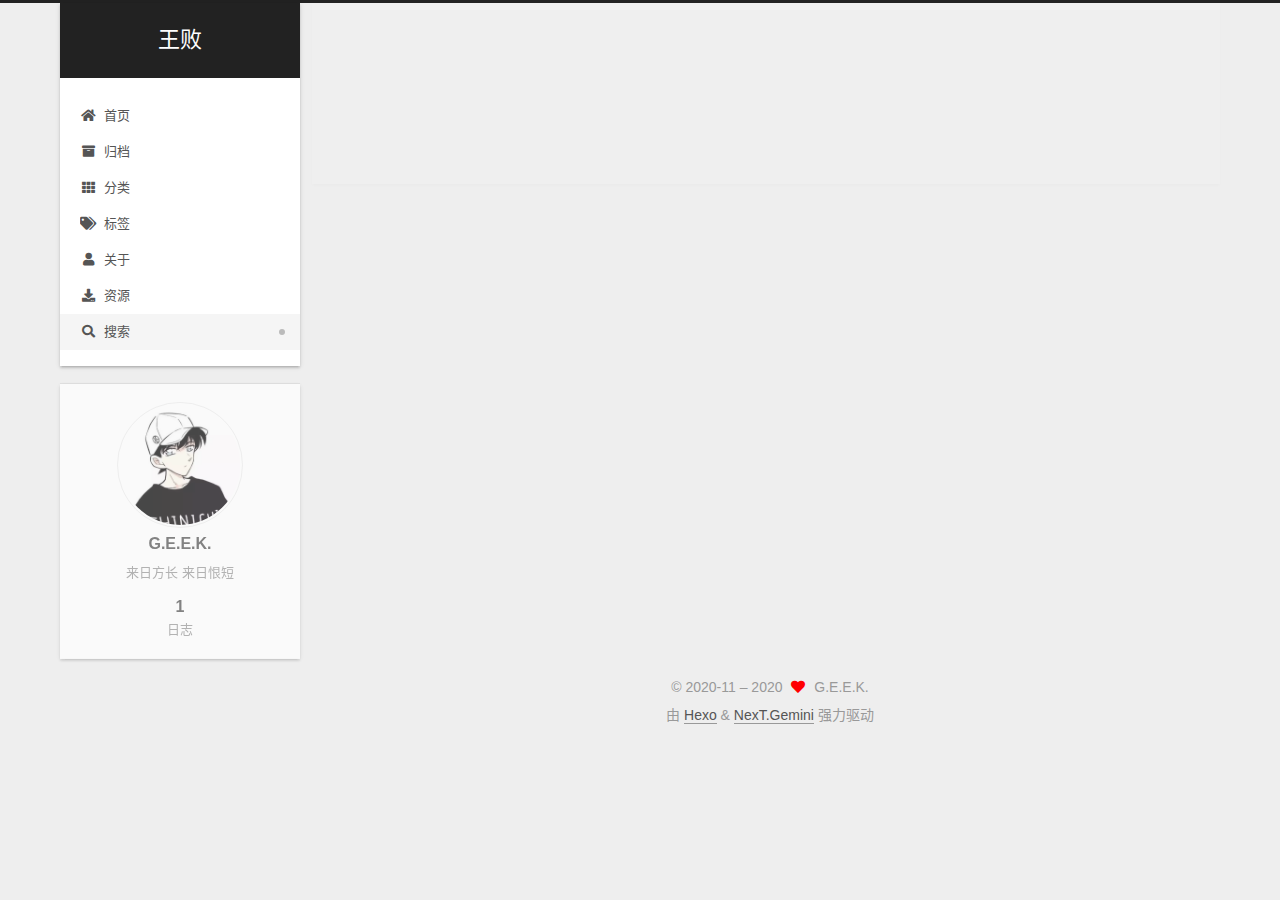
<file: search/index.html>
<!DOCTYPE html>
<html lang="zh-CN">
<head>
  <meta charset="UTF-8">
<meta name="viewport" content="width=device-width, initial-scale=1, maximum-scale=2">
<meta name="theme-color" content="#222">
<meta name="generator" content="Hexo 5.2.0">
  <link rel="apple-touch-icon" sizes="180x180" href="/images/apple-touch-icon-next.png">
  <link rel="icon" type="image/png" sizes="32x32" href="/images/icons8-circled-z-32.png">
  <link rel="icon" type="image/png" sizes="16x16" href="/images/icons8-circled-z-16.png">
  <link rel="mask-icon" href="/images/logo.svg" color="#222">

<link rel="stylesheet" href="/css/main.css">


<link rel="stylesheet" href="/lib/font-awesome/css/all.min.css">

<script id="hexo-configurations">
    var NexT = window.NexT || {};
    var CONFIG = {"hostname":"example.com","root":"/","scheme":"Gemini","version":"7.8.0","exturl":false,"sidebar":{"position":"left","display":"post","padding":18,"offset":12,"onmobile":false},"copycode":{"enable":false,"show_result":false,"style":null},"back2top":{"enable":true,"sidebar":false,"scrollpercent":false},"bookmark":{"enable":false,"color":"#222","save":"auto"},"fancybox":false,"mediumzoom":false,"lazyload":false,"pangu":false,"comments":{"style":"tabs","active":null,"storage":true,"lazyload":false,"nav":null},"algolia":{"hits":{"per_page":10},"labels":{"input_placeholder":"Search for Posts","hits_empty":"We didn't find any results for the search: ${query}","hits_stats":"${hits} results found in ${time} ms"}},"localsearch":{"enable":false,"trigger":"auto","top_n_per_article":1,"unescape":false,"preload":false},"motion":{"enable":true,"async":false,"transition":{"post_block":"fadeIn","post_header":"slideDownIn","post_body":"slideDownIn","coll_header":"slideLeftIn","sidebar":"slideUpIn"}}};
  </script>

  <meta name="description" content="来日方长 来日恨短">
<meta property="og:type" content="website">
<meta property="og:title" content="search">
<meta property="og:url" content="http://example.com/search/index.html">
<meta property="og:site_name" content="王败">
<meta property="og:description" content="来日方长 来日恨短">
<meta property="og:locale" content="zh_CN">
<meta property="article:published_time" content="2020-11-18T08:39:19.000Z">
<meta property="article:modified_time" content="2020-11-18T08:39:19.072Z">
<meta property="article:author" content="G.E.E.K.">
<meta name="twitter:card" content="summary">

<link rel="canonical" href="http://example.com/search/">


<script id="page-configurations">
  // https://hexo.io/docs/variables.html
  CONFIG.page = {
    sidebar: "",
    isHome : false,
    isPost : false,
    lang   : 'zh-CN'
  };
</script>

  <title>search | 王败
</title>
  






  <noscript>
  <style>
  .use-motion .brand,
  .use-motion .menu-item,
  .sidebar-inner,
  .use-motion .post-block,
  .use-motion .pagination,
  .use-motion .comments,
  .use-motion .post-header,
  .use-motion .post-body,
  .use-motion .collection-header { opacity: initial; }

  .use-motion .site-title,
  .use-motion .site-subtitle {
    opacity: initial;
    top: initial;
  }

  .use-motion .logo-line-before i { left: initial; }
  .use-motion .logo-line-after i { right: initial; }
  </style>
</noscript>

</head>

<body itemscope itemtype="http://schema.org/WebPage">
  <div class="container use-motion">
    <div class="headband"></div>

    <header class="header" itemscope itemtype="http://schema.org/WPHeader">
      <div class="header-inner"><div class="site-brand-container">
  <div class="site-nav-toggle">
    <div class="toggle" aria-label="切换导航栏">
      <span class="toggle-line toggle-line-first"></span>
      <span class="toggle-line toggle-line-middle"></span>
      <span class="toggle-line toggle-line-last"></span>
    </div>
  </div>

  <div class="site-meta">

    <a href="/" class="brand" rel="start">
      <span class="logo-line-before"><i></i></span>
      <h1 class="site-title">王败</h1>
      <span class="logo-line-after"><i></i></span>
    </a>
  </div>

  <div class="site-nav-right">
    <div class="toggle popup-trigger">
    </div>
  </div>
</div>




<nav class="site-nav">
  <ul id="menu" class="main-menu menu">
        <li class="menu-item menu-item-home">

    <a href="/" rel="section"><i class="fa fa-home fa-fw"></i>首页</a>

  </li>
        <li class="menu-item menu-item-archives">

    <a href="/archives/" rel="section"><i class="fa fa-archive fa-fw"></i>归档</a>

  </li>
        <li class="menu-item menu-item-categories">

    <a href="/categories/" rel="section"><i class="fa fa-th fa-fw"></i>分类</a>

  </li>
        <li class="menu-item menu-item-tags">

    <a href="/tags/" rel="section"><i class="fa fa-tags fa-fw"></i>标签</a>

  </li>
        <li class="menu-item menu-item-about">

    <a href="/about/" rel="section"><i class="fa fa-user fa-fw"></i>关于</a>

  </li>
        <li class="menu-item menu-item-resources">

    <a href="/resources/" rel="section"><i class="fa fa-download fa-fw"></i>资源</a>

  </li>
        <li class="menu-item menu-item-search">

    <a href="/search/" rel="section"><i class="fa fa-search fa-fw"></i>搜索</a>

  </li>
  </ul>
</nav>




</div>
    </header>

    
  <div class="back-to-top">
    <i class="fa fa-arrow-up"></i>
    <span>0%</span>
  </div>


    <main class="main">
      <div class="main-inner">
        <div class="content-wrap">
          
  
  

          <div class="content page posts-expand">
            

    
    
    
    <div class="post-block" lang="zh-CN">
      <header class="post-header">

<h1 class="post-title" itemprop="name headline">search
</h1>

<div class="post-meta">
  

</div>

</header>

      
      
      
      <div class="post-body">
          
      </div>
      
      
      
    </div>
    

    
    
    


          </div>
          

<script>
  window.addEventListener('tabs:register', () => {
    let { activeClass } = CONFIG.comments;
    if (CONFIG.comments.storage) {
      activeClass = localStorage.getItem('comments_active') || activeClass;
    }
    if (activeClass) {
      let activeTab = document.querySelector(`a[href="#comment-${activeClass}"]`);
      if (activeTab) {
        activeTab.click();
      }
    }
  });
  if (CONFIG.comments.storage) {
    window.addEventListener('tabs:click', event => {
      if (!event.target.matches('.tabs-comment .tab-content .tab-pane')) return;
      let commentClass = event.target.classList[1];
      localStorage.setItem('comments_active', commentClass);
    });
  }
</script>

        </div>
          
  
  <div class="toggle sidebar-toggle">
    <span class="toggle-line toggle-line-first"></span>
    <span class="toggle-line toggle-line-middle"></span>
    <span class="toggle-line toggle-line-last"></span>
  </div>

  <aside class="sidebar">
    <div class="sidebar-inner">

      <ul class="sidebar-nav motion-element">
        <li class="sidebar-nav-toc">
          文章目录
        </li>
        <li class="sidebar-nav-overview">
          站点概览
        </li>
      </ul>

      <!--noindex-->
      <div class="post-toc-wrap sidebar-panel">
      </div>
      <!--/noindex-->

      <div class="site-overview-wrap sidebar-panel">
        <div class="site-author motion-element" itemprop="author" itemscope itemtype="http://schema.org/Person">
    <img class="site-author-image" itemprop="image" alt="G.E.E.K."
      src="/images/avatar.jpg">
  <p class="site-author-name" itemprop="name">G.E.E.K.</p>
  <div class="site-description" itemprop="description">来日方长 来日恨短</div>
</div>
<div class="site-state-wrap motion-element">
  <nav class="site-state">
      <div class="site-state-item site-state-posts">
          <a href="/archives/">
        
          <span class="site-state-item-count">1</span>
          <span class="site-state-item-name">日志</span>
        </a>
      </div>
  </nav>
</div>



      </div>

    </div>
  </aside>
  <div id="sidebar-dimmer"></div>


      </div>
    </main>

    <footer class="footer">
      <div class="footer-inner">
        

        

<div class="copyright">
  
  &copy; 2020-11 – 
  <span itemprop="copyrightYear">2020</span>
  <span class="with-love">
    <i class="fa fa-heart"></i>
  </span>
  <span class="author" itemprop="copyrightHolder">G.E.E.K.</span>
</div>
  <div class="powered-by">由 <a href="https://hexo.io/" class="theme-link" rel="noopener" target="_blank">Hexo</a> & <a href="https://theme-next.org/" class="theme-link" rel="noopener" target="_blank">NexT.Gemini</a> 强力驱动
  </div>

        








      </div>
    </footer>
  </div>

  
  <script src="/lib/anime.min.js"></script>
  <script src="/lib/velocity/velocity.min.js"></script>
  <script src="/lib/velocity/velocity.ui.min.js"></script>

<script src="/js/utils.js"></script>

<script src="/js/motion.js"></script>


<script src="/js/schemes/pisces.js"></script>


<script src="/js/next-boot.js"></script>




  















  

  

</body>
</html>
</file>
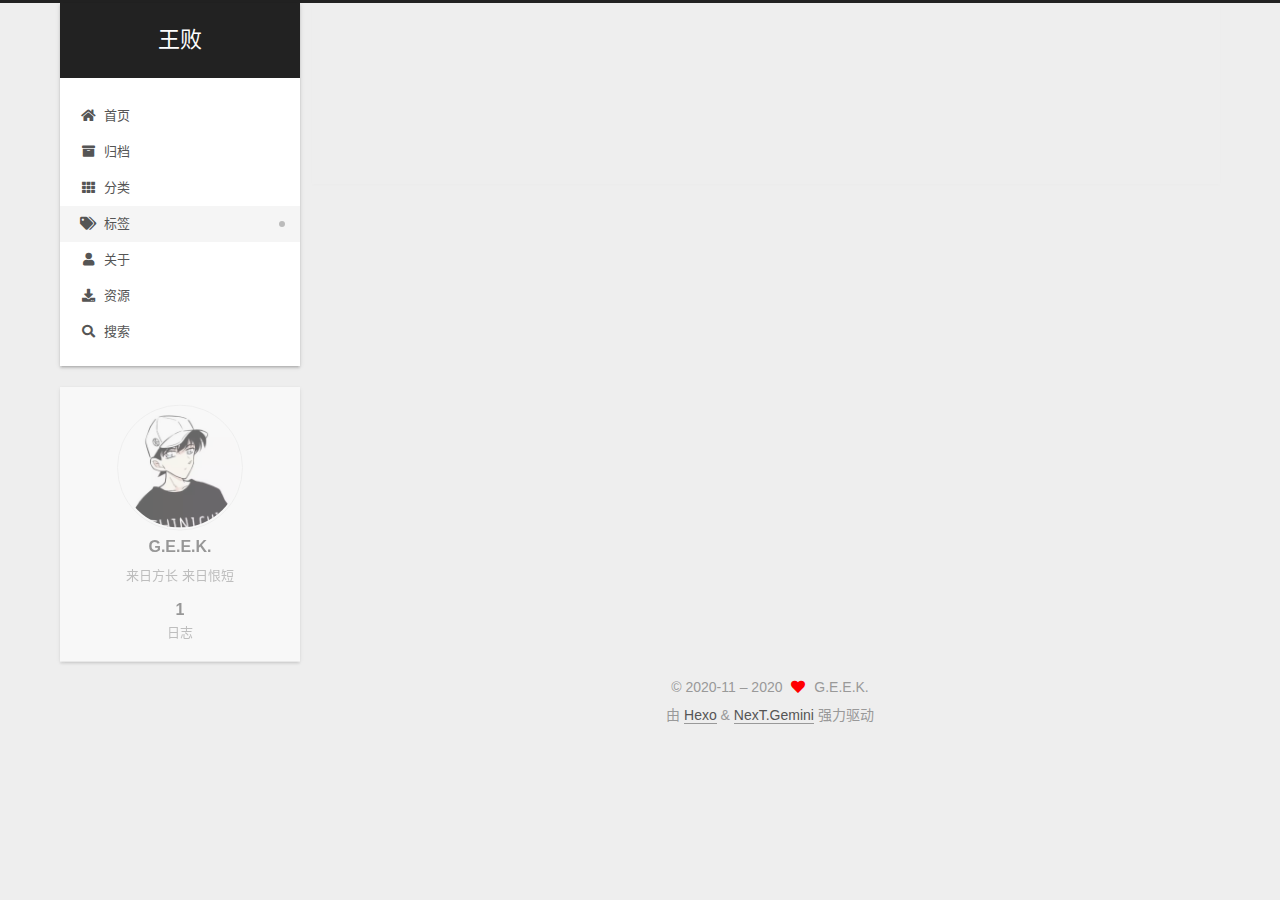
<file: tags/index.html>
<!DOCTYPE html>
<html lang="zh-CN">
<head>
  <meta charset="UTF-8">
<meta name="viewport" content="width=device-width, initial-scale=1, maximum-scale=2">
<meta name="theme-color" content="#222">
<meta name="generator" content="Hexo 5.2.0">
  <link rel="apple-touch-icon" sizes="180x180" href="/images/apple-touch-icon-next.png">
  <link rel="icon" type="image/png" sizes="32x32" href="/images/icons8-circled-z-32.png">
  <link rel="icon" type="image/png" sizes="16x16" href="/images/icons8-circled-z-16.png">
  <link rel="mask-icon" href="/images/logo.svg" color="#222">

<link rel="stylesheet" href="/css/main.css">


<link rel="stylesheet" href="/lib/font-awesome/css/all.min.css">

<script id="hexo-configurations">
    var NexT = window.NexT || {};
    var CONFIG = {"hostname":"example.com","root":"/","scheme":"Gemini","version":"7.8.0","exturl":false,"sidebar":{"position":"left","display":"post","padding":18,"offset":12,"onmobile":false},"copycode":{"enable":false,"show_result":false,"style":null},"back2top":{"enable":true,"sidebar":false,"scrollpercent":false},"bookmark":{"enable":false,"color":"#222","save":"auto"},"fancybox":false,"mediumzoom":false,"lazyload":false,"pangu":false,"comments":{"style":"tabs","active":null,"storage":true,"lazyload":false,"nav":null},"algolia":{"hits":{"per_page":10},"labels":{"input_placeholder":"Search for Posts","hits_empty":"We didn't find any results for the search: ${query}","hits_stats":"${hits} results found in ${time} ms"}},"localsearch":{"enable":false,"trigger":"auto","top_n_per_article":1,"unescape":false,"preload":false},"motion":{"enable":true,"async":false,"transition":{"post_block":"fadeIn","post_header":"slideDownIn","post_body":"slideDownIn","coll_header":"slideLeftIn","sidebar":"slideUpIn"}}};
  </script>

  <meta name="description" content="来日方长 来日恨短">
<meta property="og:type" content="website">
<meta property="og:title" content="tags">
<meta property="og:url" content="http://example.com/tags/index.html">
<meta property="og:site_name" content="王败">
<meta property="og:description" content="来日方长 来日恨短">
<meta property="og:locale" content="zh_CN">
<meta property="article:published_time" content="2020-11-18T08:38:03.000Z">
<meta property="article:modified_time" content="2020-11-18T08:38:03.711Z">
<meta property="article:author" content="G.E.E.K.">
<meta name="twitter:card" content="summary">

<link rel="canonical" href="http://example.com/tags/">


<script id="page-configurations">
  // https://hexo.io/docs/variables.html
  CONFIG.page = {
    sidebar: "",
    isHome : false,
    isPost : false,
    lang   : 'zh-CN'
  };
</script>

  <title>tags | 王败
</title>
  






  <noscript>
  <style>
  .use-motion .brand,
  .use-motion .menu-item,
  .sidebar-inner,
  .use-motion .post-block,
  .use-motion .pagination,
  .use-motion .comments,
  .use-motion .post-header,
  .use-motion .post-body,
  .use-motion .collection-header { opacity: initial; }

  .use-motion .site-title,
  .use-motion .site-subtitle {
    opacity: initial;
    top: initial;
  }

  .use-motion .logo-line-before i { left: initial; }
  .use-motion .logo-line-after i { right: initial; }
  </style>
</noscript>

</head>

<body itemscope itemtype="http://schema.org/WebPage">
  <div class="container use-motion">
    <div class="headband"></div>

    <header class="header" itemscope itemtype="http://schema.org/WPHeader">
      <div class="header-inner"><div class="site-brand-container">
  <div class="site-nav-toggle">
    <div class="toggle" aria-label="切换导航栏">
      <span class="toggle-line toggle-line-first"></span>
      <span class="toggle-line toggle-line-middle"></span>
      <span class="toggle-line toggle-line-last"></span>
    </div>
  </div>

  <div class="site-meta">

    <a href="/" class="brand" rel="start">
      <span class="logo-line-before"><i></i></span>
      <h1 class="site-title">王败</h1>
      <span class="logo-line-after"><i></i></span>
    </a>
  </div>

  <div class="site-nav-right">
    <div class="toggle popup-trigger">
    </div>
  </div>
</div>




<nav class="site-nav">
  <ul id="menu" class="main-menu menu">
        <li class="menu-item menu-item-home">

    <a href="/" rel="section"><i class="fa fa-home fa-fw"></i>首页</a>

  </li>
        <li class="menu-item menu-item-archives">

    <a href="/archives/" rel="section"><i class="fa fa-archive fa-fw"></i>归档</a>

  </li>
        <li class="menu-item menu-item-categories">

    <a href="/categories/" rel="section"><i class="fa fa-th fa-fw"></i>分类</a>

  </li>
        <li class="menu-item menu-item-tags">

    <a href="/tags/" rel="section"><i class="fa fa-tags fa-fw"></i>标签</a>

  </li>
        <li class="menu-item menu-item-about">

    <a href="/about/" rel="section"><i class="fa fa-user fa-fw"></i>关于</a>

  </li>
        <li class="menu-item menu-item-resources">

    <a href="/resources/" rel="section"><i class="fa fa-download fa-fw"></i>资源</a>

  </li>
        <li class="menu-item menu-item-search">

    <a href="/search/" rel="section"><i class="fa fa-search fa-fw"></i>搜索</a>

  </li>
  </ul>
</nav>




</div>
    </header>

    
  <div class="back-to-top">
    <i class="fa fa-arrow-up"></i>
    <span>0%</span>
  </div>


    <main class="main">
      <div class="main-inner">
        <div class="content-wrap">
          
  
  

          <div class="content page posts-expand">
            

    
    
    
    <div class="post-block" lang="zh-CN">
      <header class="post-header">

<h1 class="post-title" itemprop="name headline">tags
</h1>

<div class="post-meta">
  

</div>

</header>

      
      
      
      <div class="post-body">
          
      </div>
      
      
      
    </div>
    

    
    
    


          </div>
          

<script>
  window.addEventListener('tabs:register', () => {
    let { activeClass } = CONFIG.comments;
    if (CONFIG.comments.storage) {
      activeClass = localStorage.getItem('comments_active') || activeClass;
    }
    if (activeClass) {
      let activeTab = document.querySelector(`a[href="#comment-${activeClass}"]`);
      if (activeTab) {
        activeTab.click();
      }
    }
  });
  if (CONFIG.comments.storage) {
    window.addEventListener('tabs:click', event => {
      if (!event.target.matches('.tabs-comment .tab-content .tab-pane')) return;
      let commentClass = event.target.classList[1];
      localStorage.setItem('comments_active', commentClass);
    });
  }
</script>

        </div>
          
  
  <div class="toggle sidebar-toggle">
    <span class="toggle-line toggle-line-first"></span>
    <span class="toggle-line toggle-line-middle"></span>
    <span class="toggle-line toggle-line-last"></span>
  </div>

  <aside class="sidebar">
    <div class="sidebar-inner">

      <ul class="sidebar-nav motion-element">
        <li class="sidebar-nav-toc">
          文章目录
        </li>
        <li class="sidebar-nav-overview">
          站点概览
        </li>
      </ul>

      <!--noindex-->
      <div class="post-toc-wrap sidebar-panel">
      </div>
      <!--/noindex-->

      <div class="site-overview-wrap sidebar-panel">
        <div class="site-author motion-element" itemprop="author" itemscope itemtype="http://schema.org/Person">
    <img class="site-author-image" itemprop="image" alt="G.E.E.K."
      src="/images/avatar.jpg">
  <p class="site-author-name" itemprop="name">G.E.E.K.</p>
  <div class="site-description" itemprop="description">来日方长 来日恨短</div>
</div>
<div class="site-state-wrap motion-element">
  <nav class="site-state">
      <div class="site-state-item site-state-posts">
          <a href="/archives/">
        
          <span class="site-state-item-count">1</span>
          <span class="site-state-item-name">日志</span>
        </a>
      </div>
  </nav>
</div>



      </div>

    </div>
  </aside>
  <div id="sidebar-dimmer"></div>


      </div>
    </main>

    <footer class="footer">
      <div class="footer-inner">
        

        

<div class="copyright">
  
  &copy; 2020-11 – 
  <span itemprop="copyrightYear">2020</span>
  <span class="with-love">
    <i class="fa fa-heart"></i>
  </span>
  <span class="author" itemprop="copyrightHolder">G.E.E.K.</span>
</div>
  <div class="powered-by">由 <a href="https://hexo.io/" class="theme-link" rel="noopener" target="_blank">Hexo</a> & <a href="https://theme-next.org/" class="theme-link" rel="noopener" target="_blank">NexT.Gemini</a> 强力驱动
  </div>

        








      </div>
    </footer>
  </div>

  
  <script src="/lib/anime.min.js"></script>
  <script src="/lib/velocity/velocity.min.js"></script>
  <script src="/lib/velocity/velocity.ui.min.js"></script>

<script src="/js/utils.js"></script>

<script src="/js/motion.js"></script>


<script src="/js/schemes/pisces.js"></script>


<script src="/js/next-boot.js"></script>




  















  

  

</body>
</html>
</file>
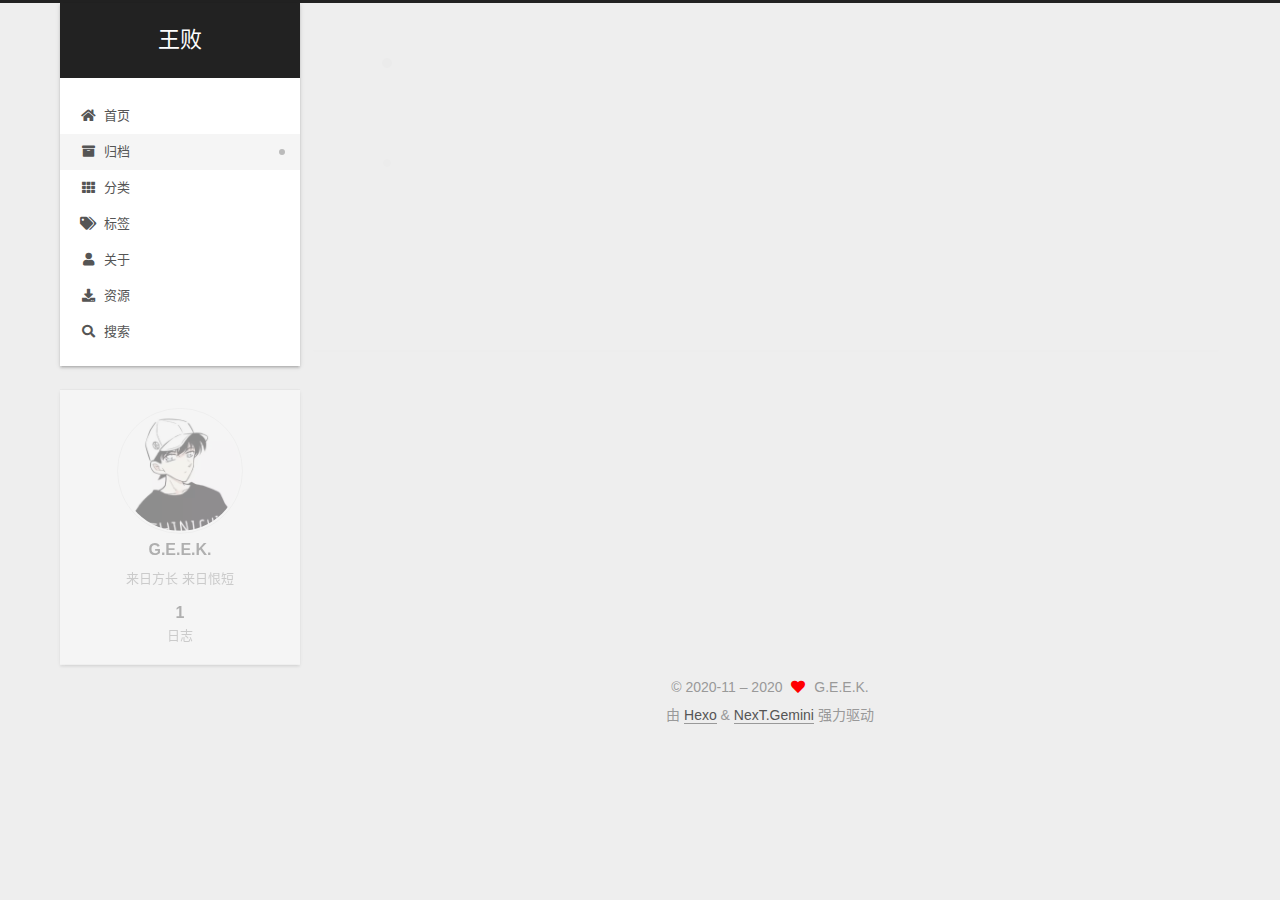
<file: archives/2020/index.html>
<!DOCTYPE html>
<html lang="zh-CN">
<head>
  <meta charset="UTF-8">
<meta name="viewport" content="width=device-width, initial-scale=1, maximum-scale=2">
<meta name="theme-color" content="#222">
<meta name="generator" content="Hexo 5.2.0">
  <link rel="apple-touch-icon" sizes="180x180" href="/images/apple-touch-icon-next.png">
  <link rel="icon" type="image/png" sizes="32x32" href="/images/icons8-circled-z-32.png">
  <link rel="icon" type="image/png" sizes="16x16" href="/images/icons8-circled-z-16.png">
  <link rel="mask-icon" href="/images/logo.svg" color="#222">

<link rel="stylesheet" href="/css/main.css">


<link rel="stylesheet" href="/lib/font-awesome/css/all.min.css">

<script id="hexo-configurations">
    var NexT = window.NexT || {};
    var CONFIG = {"hostname":"example.com","root":"/","scheme":"Gemini","version":"7.8.0","exturl":false,"sidebar":{"position":"left","display":"post","padding":18,"offset":12,"onmobile":false},"copycode":{"enable":false,"show_result":false,"style":null},"back2top":{"enable":true,"sidebar":false,"scrollpercent":false},"bookmark":{"enable":false,"color":"#222","save":"auto"},"fancybox":false,"mediumzoom":false,"lazyload":false,"pangu":false,"comments":{"style":"tabs","active":null,"storage":true,"lazyload":false,"nav":null},"algolia":{"hits":{"per_page":10},"labels":{"input_placeholder":"Search for Posts","hits_empty":"We didn't find any results for the search: ${query}","hits_stats":"${hits} results found in ${time} ms"}},"localsearch":{"enable":false,"trigger":"auto","top_n_per_article":1,"unescape":false,"preload":false},"motion":{"enable":true,"async":false,"transition":{"post_block":"fadeIn","post_header":"slideDownIn","post_body":"slideDownIn","coll_header":"slideLeftIn","sidebar":"slideUpIn"}}};
  </script>

  <meta name="description" content="来日方长 来日恨短">
<meta property="og:type" content="website">
<meta property="og:title" content="王败">
<meta property="og:url" content="http://example.com/archives/2020/index.html">
<meta property="og:site_name" content="王败">
<meta property="og:description" content="来日方长 来日恨短">
<meta property="og:locale" content="zh_CN">
<meta property="article:author" content="G.E.E.K.">
<meta name="twitter:card" content="summary">

<link rel="canonical" href="http://example.com/archives/2020/">


<script id="page-configurations">
  // https://hexo.io/docs/variables.html
  CONFIG.page = {
    sidebar: "",
    isHome : false,
    isPost : false,
    lang   : 'zh-CN'
  };
</script>

  <title>归档 | 王败</title>
  






  <noscript>
  <style>
  .use-motion .brand,
  .use-motion .menu-item,
  .sidebar-inner,
  .use-motion .post-block,
  .use-motion .pagination,
  .use-motion .comments,
  .use-motion .post-header,
  .use-motion .post-body,
  .use-motion .collection-header { opacity: initial; }

  .use-motion .site-title,
  .use-motion .site-subtitle {
    opacity: initial;
    top: initial;
  }

  .use-motion .logo-line-before i { left: initial; }
  .use-motion .logo-line-after i { right: initial; }
  </style>
</noscript>

</head>

<body itemscope itemtype="http://schema.org/WebPage">
  <div class="container use-motion">
    <div class="headband"></div>

    <header class="header" itemscope itemtype="http://schema.org/WPHeader">
      <div class="header-inner"><div class="site-brand-container">
  <div class="site-nav-toggle">
    <div class="toggle" aria-label="切换导航栏">
      <span class="toggle-line toggle-line-first"></span>
      <span class="toggle-line toggle-line-middle"></span>
      <span class="toggle-line toggle-line-last"></span>
    </div>
  </div>

  <div class="site-meta">

    <a href="/" class="brand" rel="start">
      <span class="logo-line-before"><i></i></span>
      <h1 class="site-title">王败</h1>
      <span class="logo-line-after"><i></i></span>
    </a>
  </div>

  <div class="site-nav-right">
    <div class="toggle popup-trigger">
    </div>
  </div>
</div>




<nav class="site-nav">
  <ul id="menu" class="main-menu menu">
        <li class="menu-item menu-item-home">

    <a href="/" rel="section"><i class="fa fa-home fa-fw"></i>首页</a>

  </li>
        <li class="menu-item menu-item-archives">

    <a href="/archives/" rel="section"><i class="fa fa-archive fa-fw"></i>归档</a>

  </li>
        <li class="menu-item menu-item-categories">

    <a href="/categories/" rel="section"><i class="fa fa-th fa-fw"></i>分类</a>

  </li>
        <li class="menu-item menu-item-tags">

    <a href="/tags/" rel="section"><i class="fa fa-tags fa-fw"></i>标签</a>

  </li>
        <li class="menu-item menu-item-about">

    <a href="/about/" rel="section"><i class="fa fa-user fa-fw"></i>关于</a>

  </li>
        <li class="menu-item menu-item-resources">

    <a href="/resources/" rel="section"><i class="fa fa-download fa-fw"></i>资源</a>

  </li>
        <li class="menu-item menu-item-search">

    <a href="/search/" rel="section"><i class="fa fa-search fa-fw"></i>搜索</a>

  </li>
  </ul>
</nav>




</div>
    </header>

    
  <div class="back-to-top">
    <i class="fa fa-arrow-up"></i>
    <span>0%</span>
  </div>


    <main class="main">
      <div class="main-inner">
        <div class="content-wrap">
          

          <div class="content archive">
            

  
  
  
  <div class="post-block">
    <div class="posts-collapse">
      <div class="collection-title">
        <span class="collection-header">嗯..! 目前共计 1 篇日志。 继续努力。</span>
      </div>

      
    <div class="collection-year">
      <span class="collection-header">2020</span>
    </div>

  <article itemscope itemtype="http://schema.org/Article">
    <header class="post-header">

      <div class="post-meta">
        <time itemprop="dateCreated"
              datetime="2020-11-16T17:09:29+08:00"
              content="2020-11-16">
          11-16
        </time>
      </div>

      <div class="post-title">
          <a class="post-title-link" href="/2020/11/16/hello-world/" itemprop="url">
            <span itemprop="name">Hello World</span>
          </a>
      </div>

    </header>
  </article>


    </div>
  </div>
  
  
  

  



          </div>
          

<script>
  window.addEventListener('tabs:register', () => {
    let { activeClass } = CONFIG.comments;
    if (CONFIG.comments.storage) {
      activeClass = localStorage.getItem('comments_active') || activeClass;
    }
    if (activeClass) {
      let activeTab = document.querySelector(`a[href="#comment-${activeClass}"]`);
      if (activeTab) {
        activeTab.click();
      }
    }
  });
  if (CONFIG.comments.storage) {
    window.addEventListener('tabs:click', event => {
      if (!event.target.matches('.tabs-comment .tab-content .tab-pane')) return;
      let commentClass = event.target.classList[1];
      localStorage.setItem('comments_active', commentClass);
    });
  }
</script>

        </div>
          
  
  <div class="toggle sidebar-toggle">
    <span class="toggle-line toggle-line-first"></span>
    <span class="toggle-line toggle-line-middle"></span>
    <span class="toggle-line toggle-line-last"></span>
  </div>

  <aside class="sidebar">
    <div class="sidebar-inner">

      <ul class="sidebar-nav motion-element">
        <li class="sidebar-nav-toc">
          文章目录
        </li>
        <li class="sidebar-nav-overview">
          站点概览
        </li>
      </ul>

      <!--noindex-->
      <div class="post-toc-wrap sidebar-panel">
      </div>
      <!--/noindex-->

      <div class="site-overview-wrap sidebar-panel">
        <div class="site-author motion-element" itemprop="author" itemscope itemtype="http://schema.org/Person">
    <img class="site-author-image" itemprop="image" alt="G.E.E.K."
      src="/images/avatar.jpg">
  <p class="site-author-name" itemprop="name">G.E.E.K.</p>
  <div class="site-description" itemprop="description">来日方长 来日恨短</div>
</div>
<div class="site-state-wrap motion-element">
  <nav class="site-state">
      <div class="site-state-item site-state-posts">
          <a href="/archives/">
        
          <span class="site-state-item-count">1</span>
          <span class="site-state-item-name">日志</span>
        </a>
      </div>
  </nav>
</div>



      </div>

    </div>
  </aside>
  <div id="sidebar-dimmer"></div>


      </div>
    </main>

    <footer class="footer">
      <div class="footer-inner">
        

        

<div class="copyright">
  
  &copy; 2020-11 – 
  <span itemprop="copyrightYear">2020</span>
  <span class="with-love">
    <i class="fa fa-heart"></i>
  </span>
  <span class="author" itemprop="copyrightHolder">G.E.E.K.</span>
</div>
  <div class="powered-by">由 <a href="https://hexo.io/" class="theme-link" rel="noopener" target="_blank">Hexo</a> & <a href="https://theme-next.org/" class="theme-link" rel="noopener" target="_blank">NexT.Gemini</a> 强力驱动
  </div>

        








      </div>
    </footer>
  </div>

  
  <script src="/lib/anime.min.js"></script>
  <script src="/lib/velocity/velocity.min.js"></script>
  <script src="/lib/velocity/velocity.ui.min.js"></script>

<script src="/js/utils.js"></script>

<script src="/js/motion.js"></script>


<script src="/js/schemes/pisces.js"></script>


<script src="/js/next-boot.js"></script>




  















  

  

</body>
</html>
</file>
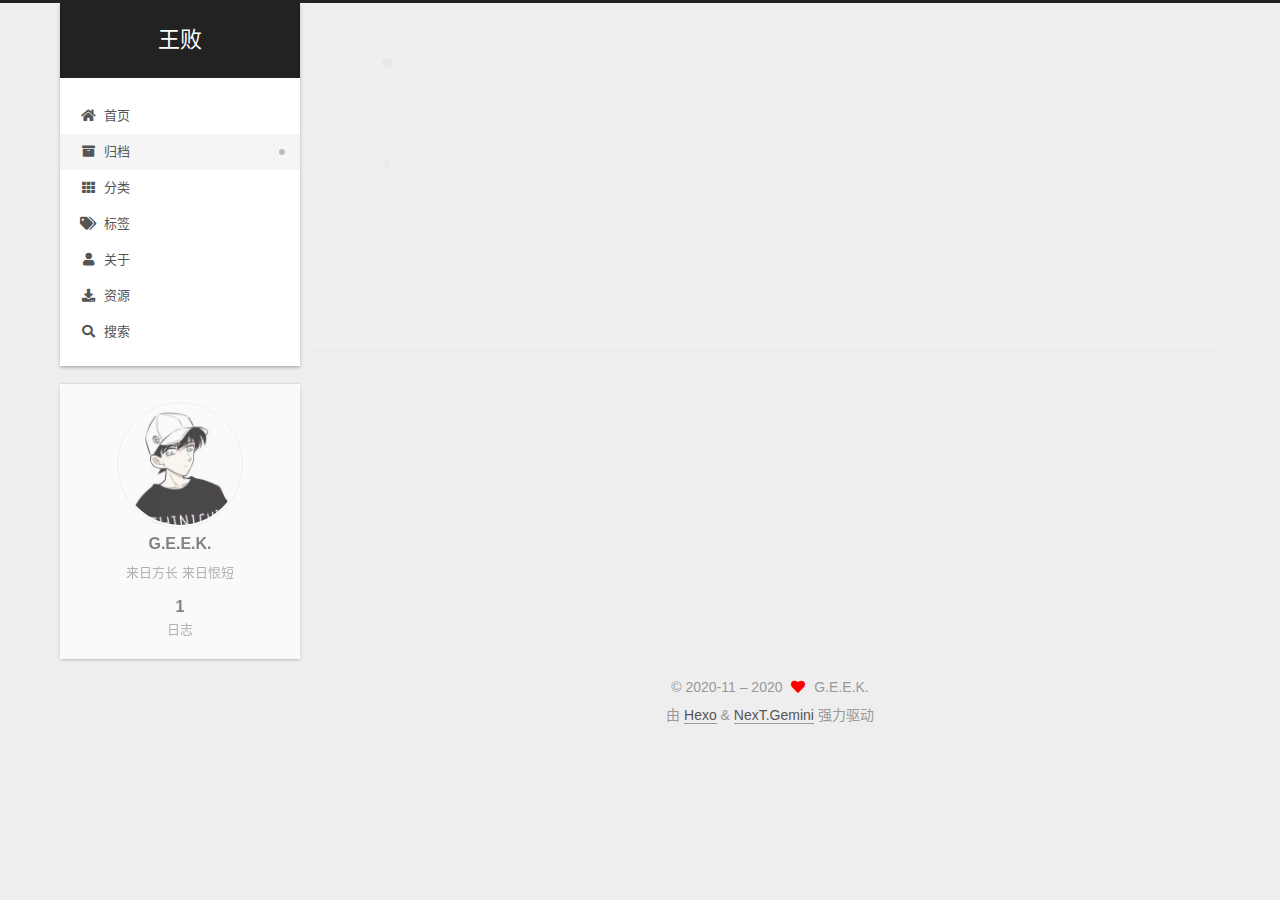
<file: archives/2020/11/index.html>
<!DOCTYPE html>
<html lang="zh-CN">
<head>
  <meta charset="UTF-8">
<meta name="viewport" content="width=device-width, initial-scale=1, maximum-scale=2">
<meta name="theme-color" content="#222">
<meta name="generator" content="Hexo 5.2.0">
  <link rel="apple-touch-icon" sizes="180x180" href="/images/apple-touch-icon-next.png">
  <link rel="icon" type="image/png" sizes="32x32" href="/images/icons8-circled-z-32.png">
  <link rel="icon" type="image/png" sizes="16x16" href="/images/icons8-circled-z-16.png">
  <link rel="mask-icon" href="/images/logo.svg" color="#222">

<link rel="stylesheet" href="/css/main.css">


<link rel="stylesheet" href="/lib/font-awesome/css/all.min.css">

<script id="hexo-configurations">
    var NexT = window.NexT || {};
    var CONFIG = {"hostname":"example.com","root":"/","scheme":"Gemini","version":"7.8.0","exturl":false,"sidebar":{"position":"left","display":"post","padding":18,"offset":12,"onmobile":false},"copycode":{"enable":false,"show_result":false,"style":null},"back2top":{"enable":true,"sidebar":false,"scrollpercent":false},"bookmark":{"enable":false,"color":"#222","save":"auto"},"fancybox":false,"mediumzoom":false,"lazyload":false,"pangu":false,"comments":{"style":"tabs","active":null,"storage":true,"lazyload":false,"nav":null},"algolia":{"hits":{"per_page":10},"labels":{"input_placeholder":"Search for Posts","hits_empty":"We didn't find any results for the search: ${query}","hits_stats":"${hits} results found in ${time} ms"}},"localsearch":{"enable":false,"trigger":"auto","top_n_per_article":1,"unescape":false,"preload":false},"motion":{"enable":true,"async":false,"transition":{"post_block":"fadeIn","post_header":"slideDownIn","post_body":"slideDownIn","coll_header":"slideLeftIn","sidebar":"slideUpIn"}}};
  </script>

  <meta name="description" content="来日方长 来日恨短">
<meta property="og:type" content="website">
<meta property="og:title" content="王败">
<meta property="og:url" content="http://example.com/archives/2020/11/index.html">
<meta property="og:site_name" content="王败">
<meta property="og:description" content="来日方长 来日恨短">
<meta property="og:locale" content="zh_CN">
<meta property="article:author" content="G.E.E.K.">
<meta name="twitter:card" content="summary">

<link rel="canonical" href="http://example.com/archives/2020/11/">


<script id="page-configurations">
  // https://hexo.io/docs/variables.html
  CONFIG.page = {
    sidebar: "",
    isHome : false,
    isPost : false,
    lang   : 'zh-CN'
  };
</script>

  <title>归档 | 王败</title>
  






  <noscript>
  <style>
  .use-motion .brand,
  .use-motion .menu-item,
  .sidebar-inner,
  .use-motion .post-block,
  .use-motion .pagination,
  .use-motion .comments,
  .use-motion .post-header,
  .use-motion .post-body,
  .use-motion .collection-header { opacity: initial; }

  .use-motion .site-title,
  .use-motion .site-subtitle {
    opacity: initial;
    top: initial;
  }

  .use-motion .logo-line-before i { left: initial; }
  .use-motion .logo-line-after i { right: initial; }
  </style>
</noscript>

</head>

<body itemscope itemtype="http://schema.org/WebPage">
  <div class="container use-motion">
    <div class="headband"></div>

    <header class="header" itemscope itemtype="http://schema.org/WPHeader">
      <div class="header-inner"><div class="site-brand-container">
  <div class="site-nav-toggle">
    <div class="toggle" aria-label="切换导航栏">
      <span class="toggle-line toggle-line-first"></span>
      <span class="toggle-line toggle-line-middle"></span>
      <span class="toggle-line toggle-line-last"></span>
    </div>
  </div>

  <div class="site-meta">

    <a href="/" class="brand" rel="start">
      <span class="logo-line-before"><i></i></span>
      <h1 class="site-title">王败</h1>
      <span class="logo-line-after"><i></i></span>
    </a>
  </div>

  <div class="site-nav-right">
    <div class="toggle popup-trigger">
    </div>
  </div>
</div>




<nav class="site-nav">
  <ul id="menu" class="main-menu menu">
        <li class="menu-item menu-item-home">

    <a href="/" rel="section"><i class="fa fa-home fa-fw"></i>首页</a>

  </li>
        <li class="menu-item menu-item-archives">

    <a href="/archives/" rel="section"><i class="fa fa-archive fa-fw"></i>归档</a>

  </li>
        <li class="menu-item menu-item-categories">

    <a href="/categories/" rel="section"><i class="fa fa-th fa-fw"></i>分类</a>

  </li>
        <li class="menu-item menu-item-tags">

    <a href="/tags/" rel="section"><i class="fa fa-tags fa-fw"></i>标签</a>

  </li>
        <li class="menu-item menu-item-about">

    <a href="/about/" rel="section"><i class="fa fa-user fa-fw"></i>关于</a>

  </li>
        <li class="menu-item menu-item-resources">

    <a href="/resources/" rel="section"><i class="fa fa-download fa-fw"></i>资源</a>

  </li>
        <li class="menu-item menu-item-search">

    <a href="/search/" rel="section"><i class="fa fa-search fa-fw"></i>搜索</a>

  </li>
  </ul>
</nav>




</div>
    </header>

    
  <div class="back-to-top">
    <i class="fa fa-arrow-up"></i>
    <span>0%</span>
  </div>


    <main class="main">
      <div class="main-inner">
        <div class="content-wrap">
          

          <div class="content archive">
            

  
  
  
  <div class="post-block">
    <div class="posts-collapse">
      <div class="collection-title">
        <span class="collection-header">嗯..! 目前共计 1 篇日志。 继续努力。</span>
      </div>

      
    <div class="collection-year">
      <span class="collection-header">2020</span>
    </div>

  <article itemscope itemtype="http://schema.org/Article">
    <header class="post-header">

      <div class="post-meta">
        <time itemprop="dateCreated"
              datetime="2020-11-16T17:09:29+08:00"
              content="2020-11-16">
          11-16
        </time>
      </div>

      <div class="post-title">
          <a class="post-title-link" href="/2020/11/16/hello-world/" itemprop="url">
            <span itemprop="name">Hello World</span>
          </a>
      </div>

    </header>
  </article>


    </div>
  </div>
  
  
  

  



          </div>
          

<script>
  window.addEventListener('tabs:register', () => {
    let { activeClass } = CONFIG.comments;
    if (CONFIG.comments.storage) {
      activeClass = localStorage.getItem('comments_active') || activeClass;
    }
    if (activeClass) {
      let activeTab = document.querySelector(`a[href="#comment-${activeClass}"]`);
      if (activeTab) {
        activeTab.click();
      }
    }
  });
  if (CONFIG.comments.storage) {
    window.addEventListener('tabs:click', event => {
      if (!event.target.matches('.tabs-comment .tab-content .tab-pane')) return;
      let commentClass = event.target.classList[1];
      localStorage.setItem('comments_active', commentClass);
    });
  }
</script>

        </div>
          
  
  <div class="toggle sidebar-toggle">
    <span class="toggle-line toggle-line-first"></span>
    <span class="toggle-line toggle-line-middle"></span>
    <span class="toggle-line toggle-line-last"></span>
  </div>

  <aside class="sidebar">
    <div class="sidebar-inner">

      <ul class="sidebar-nav motion-element">
        <li class="sidebar-nav-toc">
          文章目录
        </li>
        <li class="sidebar-nav-overview">
          站点概览
        </li>
      </ul>

      <!--noindex-->
      <div class="post-toc-wrap sidebar-panel">
      </div>
      <!--/noindex-->

      <div class="site-overview-wrap sidebar-panel">
        <div class="site-author motion-element" itemprop="author" itemscope itemtype="http://schema.org/Person">
    <img class="site-author-image" itemprop="image" alt="G.E.E.K."
      src="/images/avatar.jpg">
  <p class="site-author-name" itemprop="name">G.E.E.K.</p>
  <div class="site-description" itemprop="description">来日方长 来日恨短</div>
</div>
<div class="site-state-wrap motion-element">
  <nav class="site-state">
      <div class="site-state-item site-state-posts">
          <a href="/archives/">
        
          <span class="site-state-item-count">1</span>
          <span class="site-state-item-name">日志</span>
        </a>
      </div>
  </nav>
</div>



      </div>

    </div>
  </aside>
  <div id="sidebar-dimmer"></div>


      </div>
    </main>

    <footer class="footer">
      <div class="footer-inner">
        

        

<div class="copyright">
  
  &copy; 2020-11 – 
  <span itemprop="copyrightYear">2020</span>
  <span class="with-love">
    <i class="fa fa-heart"></i>
  </span>
  <span class="author" itemprop="copyrightHolder">G.E.E.K.</span>
</div>
  <div class="powered-by">由 <a href="https://hexo.io/" class="theme-link" rel="noopener" target="_blank">Hexo</a> & <a href="https://theme-next.org/" class="theme-link" rel="noopener" target="_blank">NexT.Gemini</a> 强力驱动
  </div>

        








      </div>
    </footer>
  </div>

  
  <script src="/lib/anime.min.js"></script>
  <script src="/lib/velocity/velocity.min.js"></script>
  <script src="/lib/velocity/velocity.ui.min.js"></script>

<script src="/js/utils.js"></script>

<script src="/js/motion.js"></script>


<script src="/js/schemes/pisces.js"></script>


<script src="/js/next-boot.js"></script>




  















  

  

</body>
</html>
</file>
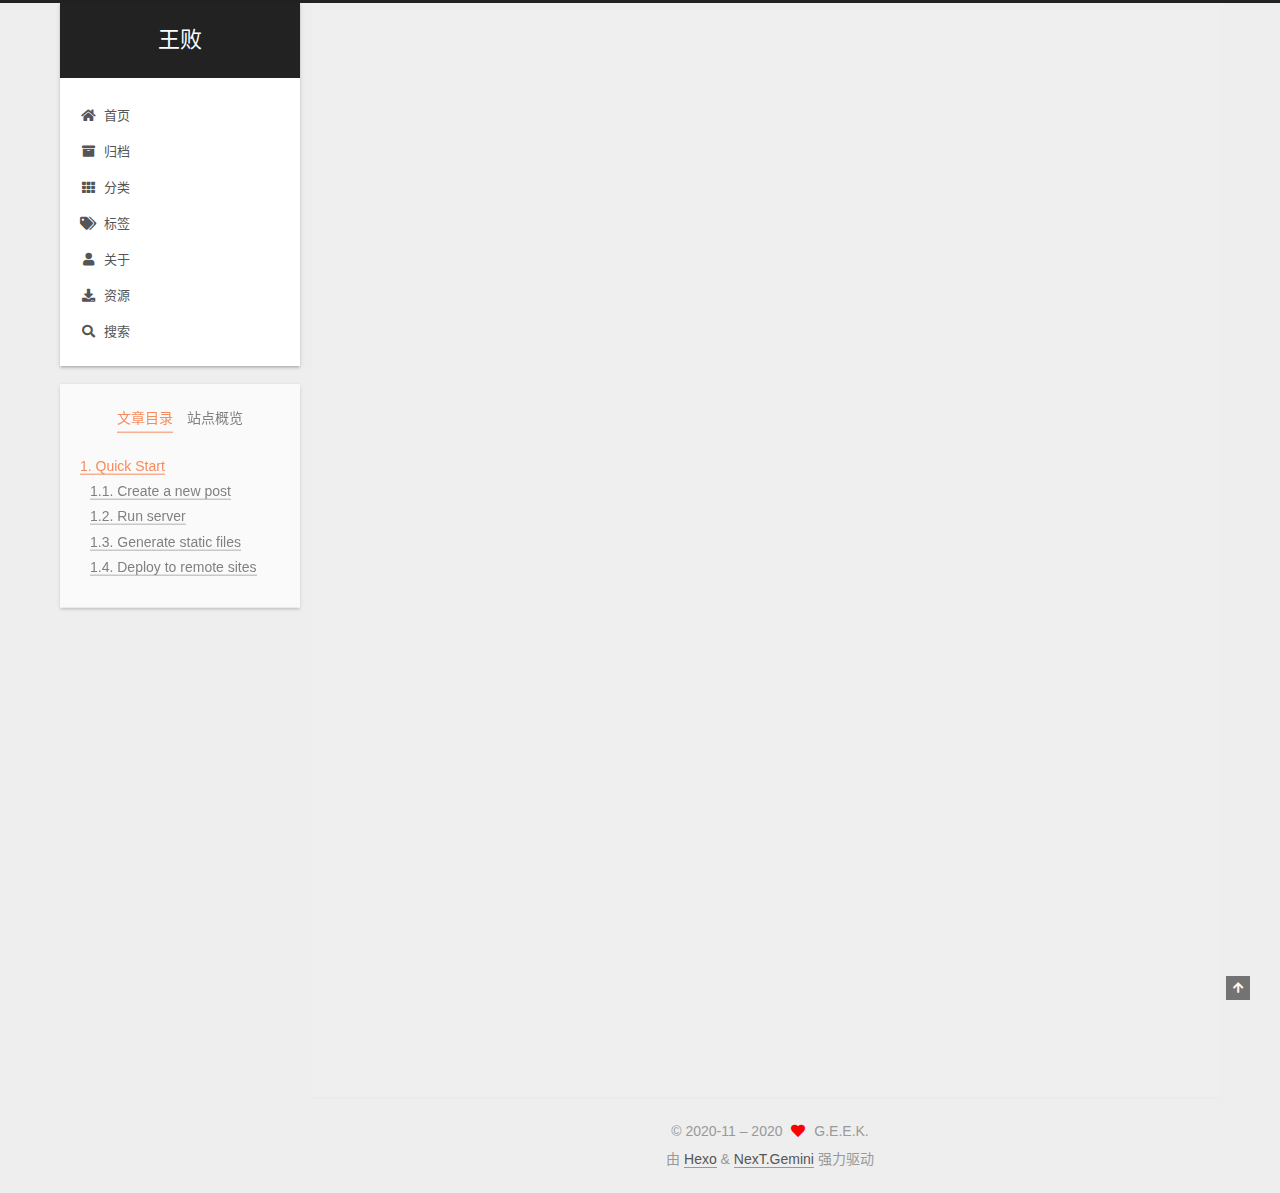
<file: 2020/11/16/hello-world/index.html>
<!DOCTYPE html>
<html lang="zh-CN">
<head>
  <meta charset="UTF-8">
<meta name="viewport" content="width=device-width, initial-scale=1, maximum-scale=2">
<meta name="theme-color" content="#222">
<meta name="generator" content="Hexo 5.2.0">
  <link rel="apple-touch-icon" sizes="180x180" href="/images/apple-touch-icon-next.png">
  <link rel="icon" type="image/png" sizes="32x32" href="/images/icons8-circled-z-32.png">
  <link rel="icon" type="image/png" sizes="16x16" href="/images/icons8-circled-z-16.png">
  <link rel="mask-icon" href="/images/logo.svg" color="#222">

<link rel="stylesheet" href="/css/main.css">


<link rel="stylesheet" href="/lib/font-awesome/css/all.min.css">

<script id="hexo-configurations">
    var NexT = window.NexT || {};
    var CONFIG = {"hostname":"example.com","root":"/","scheme":"Gemini","version":"7.8.0","exturl":false,"sidebar":{"position":"left","display":"post","padding":18,"offset":12,"onmobile":false},"copycode":{"enable":false,"show_result":false,"style":null},"back2top":{"enable":true,"sidebar":false,"scrollpercent":false},"bookmark":{"enable":false,"color":"#222","save":"auto"},"fancybox":false,"mediumzoom":false,"lazyload":false,"pangu":false,"comments":{"style":"tabs","active":null,"storage":true,"lazyload":false,"nav":null},"algolia":{"hits":{"per_page":10},"labels":{"input_placeholder":"Search for Posts","hits_empty":"We didn't find any results for the search: ${query}","hits_stats":"${hits} results found in ${time} ms"}},"localsearch":{"enable":false,"trigger":"auto","top_n_per_article":1,"unescape":false,"preload":false},"motion":{"enable":true,"async":false,"transition":{"post_block":"fadeIn","post_header":"slideDownIn","post_body":"slideDownIn","coll_header":"slideLeftIn","sidebar":"slideUpIn"}}};
  </script>

  <meta name="description" content="Welcome to Hexo! This is your very first post. Check documentation for more info. If you get any problems when using Hexo, you can find the answer in troubleshooting or you can ask me on GitHub. Quick">
<meta property="og:type" content="article">
<meta property="og:title" content="Hello World">
<meta property="og:url" content="http://example.com/2020/11/16/hello-world/index.html">
<meta property="og:site_name" content="王败">
<meta property="og:description" content="Welcome to Hexo! This is your very first post. Check documentation for more info. If you get any problems when using Hexo, you can find the answer in troubleshooting or you can ask me on GitHub. Quick">
<meta property="og:locale" content="zh_CN">
<meta property="article:published_time" content="2020-11-16T09:09:29.352Z">
<meta property="article:modified_time" content="2020-11-16T09:09:29.357Z">
<meta property="article:author" content="G.E.E.K.">
<meta name="twitter:card" content="summary">

<link rel="canonical" href="http://example.com/2020/11/16/hello-world/">


<script id="page-configurations">
  // https://hexo.io/docs/variables.html
  CONFIG.page = {
    sidebar: "",
    isHome : false,
    isPost : true,
    lang   : 'zh-CN'
  };
</script>

  <title>Hello World | 王败</title>
  






  <noscript>
  <style>
  .use-motion .brand,
  .use-motion .menu-item,
  .sidebar-inner,
  .use-motion .post-block,
  .use-motion .pagination,
  .use-motion .comments,
  .use-motion .post-header,
  .use-motion .post-body,
  .use-motion .collection-header { opacity: initial; }

  .use-motion .site-title,
  .use-motion .site-subtitle {
    opacity: initial;
    top: initial;
  }

  .use-motion .logo-line-before i { left: initial; }
  .use-motion .logo-line-after i { right: initial; }
  </style>
</noscript>

</head>

<body itemscope itemtype="http://schema.org/WebPage">
  <div class="container use-motion">
    <div class="headband"></div>

    <header class="header" itemscope itemtype="http://schema.org/WPHeader">
      <div class="header-inner"><div class="site-brand-container">
  <div class="site-nav-toggle">
    <div class="toggle" aria-label="切换导航栏">
      <span class="toggle-line toggle-line-first"></span>
      <span class="toggle-line toggle-line-middle"></span>
      <span class="toggle-line toggle-line-last"></span>
    </div>
  </div>

  <div class="site-meta">

    <a href="/" class="brand" rel="start">
      <span class="logo-line-before"><i></i></span>
      <h1 class="site-title">王败</h1>
      <span class="logo-line-after"><i></i></span>
    </a>
  </div>

  <div class="site-nav-right">
    <div class="toggle popup-trigger">
    </div>
  </div>
</div>




<nav class="site-nav">
  <ul id="menu" class="main-menu menu">
        <li class="menu-item menu-item-home">

    <a href="/" rel="section"><i class="fa fa-home fa-fw"></i>首页</a>

  </li>
        <li class="menu-item menu-item-archives">

    <a href="/archives/" rel="section"><i class="fa fa-archive fa-fw"></i>归档</a>

  </li>
        <li class="menu-item menu-item-categories">

    <a href="/categories/" rel="section"><i class="fa fa-th fa-fw"></i>分类</a>

  </li>
        <li class="menu-item menu-item-tags">

    <a href="/tags/" rel="section"><i class="fa fa-tags fa-fw"></i>标签</a>

  </li>
        <li class="menu-item menu-item-about">

    <a href="/about/" rel="section"><i class="fa fa-user fa-fw"></i>关于</a>

  </li>
        <li class="menu-item menu-item-resources">

    <a href="/resources/" rel="section"><i class="fa fa-download fa-fw"></i>资源</a>

  </li>
        <li class="menu-item menu-item-search">

    <a href="/search/" rel="section"><i class="fa fa-search fa-fw"></i>搜索</a>

  </li>
  </ul>
</nav>




</div>
    </header>

    
  <div class="back-to-top">
    <i class="fa fa-arrow-up"></i>
    <span>0%</span>
  </div>


    <main class="main">
      <div class="main-inner">
        <div class="content-wrap">
          

          <div class="content post posts-expand">
            

    
  
  
  <article itemscope itemtype="http://schema.org/Article" class="post-block" lang="zh-CN">
    <link itemprop="mainEntityOfPage" href="http://example.com/2020/11/16/hello-world/">

    <span hidden itemprop="author" itemscope itemtype="http://schema.org/Person">
      <meta itemprop="image" content="/images/avatar.jpg">
      <meta itemprop="name" content="G.E.E.K.">
      <meta itemprop="description" content="来日方长 来日恨短">
    </span>

    <span hidden itemprop="publisher" itemscope itemtype="http://schema.org/Organization">
      <meta itemprop="name" content="王败">
    </span>
      <header class="post-header">
        <h1 class="post-title" itemprop="name headline">
          Hello World
        </h1>

        <div class="post-meta">
            <span class="post-meta-item">
              <span class="post-meta-item-icon">
                <i class="far fa-calendar"></i>
              </span>
              <span class="post-meta-item-text">发表于</span>

              <time title="创建时间：2020-11-16 17:09:29" itemprop="dateCreated datePublished" datetime="2020-11-16T17:09:29+08:00">2020-11-16</time>
            </span>

          

        </div>
      </header>

    
    
    
    <div class="post-body" itemprop="articleBody">

      
        <p>Welcome to <a target="_blank" rel="noopener" href="https://hexo.io/">Hexo</a>! This is your very first post. Check <a target="_blank" rel="noopener" href="https://hexo.io/docs/">documentation</a> for more info. If you get any problems when using Hexo, you can find the answer in <a target="_blank" rel="noopener" href="https://hexo.io/docs/troubleshooting.html">troubleshooting</a> or you can ask me on <a target="_blank" rel="noopener" href="https://github.com/hexojs/hexo/issues">GitHub</a>.</p>
<h2 id="Quick-Start"><a href="#Quick-Start" class="headerlink" title="Quick Start"></a>Quick Start</h2><h3 id="Create-a-new-post"><a href="#Create-a-new-post" class="headerlink" title="Create a new post"></a>Create a new post</h3><figure class="highlight bash"><table><tr><td class="gutter"><pre><span class="line">1</span><br></pre></td><td class="code"><pre><span class="line">$ hexo new <span class="string">&quot;My New Post&quot;</span></span><br></pre></td></tr></table></figure>

<p>More info: <a target="_blank" rel="noopener" href="https://hexo.io/docs/writing.html">Writing</a></p>
<h3 id="Run-server"><a href="#Run-server" class="headerlink" title="Run server"></a>Run server</h3><figure class="highlight bash"><table><tr><td class="gutter"><pre><span class="line">1</span><br></pre></td><td class="code"><pre><span class="line">$ hexo server</span><br></pre></td></tr></table></figure>

<p>More info: <a target="_blank" rel="noopener" href="https://hexo.io/docs/server.html">Server</a></p>
<h3 id="Generate-static-files"><a href="#Generate-static-files" class="headerlink" title="Generate static files"></a>Generate static files</h3><figure class="highlight bash"><table><tr><td class="gutter"><pre><span class="line">1</span><br></pre></td><td class="code"><pre><span class="line">$ hexo generate</span><br></pre></td></tr></table></figure>

<p>More info: <a target="_blank" rel="noopener" href="https://hexo.io/docs/generating.html">Generating</a></p>
<h3 id="Deploy-to-remote-sites"><a href="#Deploy-to-remote-sites" class="headerlink" title="Deploy to remote sites"></a>Deploy to remote sites</h3><figure class="highlight bash"><table><tr><td class="gutter"><pre><span class="line">1</span><br></pre></td><td class="code"><pre><span class="line">$ hexo deploy</span><br></pre></td></tr></table></figure>

<p>More info: <a target="_blank" rel="noopener" href="https://hexo.io/docs/one-command-deployment.html">Deployment</a></p>

    </div>

    
    
    

      <footer class="post-footer">

        


        
      </footer>
    
  </article>
  
  
  



          </div>
          

<script>
  window.addEventListener('tabs:register', () => {
    let { activeClass } = CONFIG.comments;
    if (CONFIG.comments.storage) {
      activeClass = localStorage.getItem('comments_active') || activeClass;
    }
    if (activeClass) {
      let activeTab = document.querySelector(`a[href="#comment-${activeClass}"]`);
      if (activeTab) {
        activeTab.click();
      }
    }
  });
  if (CONFIG.comments.storage) {
    window.addEventListener('tabs:click', event => {
      if (!event.target.matches('.tabs-comment .tab-content .tab-pane')) return;
      let commentClass = event.target.classList[1];
      localStorage.setItem('comments_active', commentClass);
    });
  }
</script>

        </div>
          
  
  <div class="toggle sidebar-toggle">
    <span class="toggle-line toggle-line-first"></span>
    <span class="toggle-line toggle-line-middle"></span>
    <span class="toggle-line toggle-line-last"></span>
  </div>

  <aside class="sidebar">
    <div class="sidebar-inner">

      <ul class="sidebar-nav motion-element">
        <li class="sidebar-nav-toc">
          文章目录
        </li>
        <li class="sidebar-nav-overview">
          站点概览
        </li>
      </ul>

      <!--noindex-->
      <div class="post-toc-wrap sidebar-panel">
          <div class="post-toc motion-element"><ol class="nav"><li class="nav-item nav-level-2"><a class="nav-link" href="#Quick-Start"><span class="nav-number">1.</span> <span class="nav-text">Quick Start</span></a><ol class="nav-child"><li class="nav-item nav-level-3"><a class="nav-link" href="#Create-a-new-post"><span class="nav-number">1.1.</span> <span class="nav-text">Create a new post</span></a></li><li class="nav-item nav-level-3"><a class="nav-link" href="#Run-server"><span class="nav-number">1.2.</span> <span class="nav-text">Run server</span></a></li><li class="nav-item nav-level-3"><a class="nav-link" href="#Generate-static-files"><span class="nav-number">1.3.</span> <span class="nav-text">Generate static files</span></a></li><li class="nav-item nav-level-3"><a class="nav-link" href="#Deploy-to-remote-sites"><span class="nav-number">1.4.</span> <span class="nav-text">Deploy to remote sites</span></a></li></ol></li></ol></div>
      </div>
      <!--/noindex-->

      <div class="site-overview-wrap sidebar-panel">
        <div class="site-author motion-element" itemprop="author" itemscope itemtype="http://schema.org/Person">
    <img class="site-author-image" itemprop="image" alt="G.E.E.K."
      src="/images/avatar.jpg">
  <p class="site-author-name" itemprop="name">G.E.E.K.</p>
  <div class="site-description" itemprop="description">来日方长 来日恨短</div>
</div>
<div class="site-state-wrap motion-element">
  <nav class="site-state">
      <div class="site-state-item site-state-posts">
          <a href="/archives/">
        
          <span class="site-state-item-count">1</span>
          <span class="site-state-item-name">日志</span>
        </a>
      </div>
  </nav>
</div>



      </div>

    </div>
  </aside>
  <div id="sidebar-dimmer"></div>


      </div>
    </main>

    <footer class="footer">
      <div class="footer-inner">
        

        

<div class="copyright">
  
  &copy; 2020-11 – 
  <span itemprop="copyrightYear">2020</span>
  <span class="with-love">
    <i class="fa fa-heart"></i>
  </span>
  <span class="author" itemprop="copyrightHolder">G.E.E.K.</span>
</div>
  <div class="powered-by">由 <a href="https://hexo.io/" class="theme-link" rel="noopener" target="_blank">Hexo</a> & <a href="https://theme-next.org/" class="theme-link" rel="noopener" target="_blank">NexT.Gemini</a> 强力驱动
  </div>

        








      </div>
    </footer>
  </div>

  
  <script src="/lib/anime.min.js"></script>
  <script src="/lib/velocity/velocity.min.js"></script>
  <script src="/lib/velocity/velocity.ui.min.js"></script>

<script src="/js/utils.js"></script>

<script src="/js/motion.js"></script>


<script src="/js/schemes/pisces.js"></script>


<script src="/js/next-boot.js"></script>




  















  

  

</body>
</html>
</file>
<file: css/main.css>
:root {
  --body-bg-color: #eee;
  --content-bg-color: #fff;
  --card-bg-color: #f5f5f5;
  --text-color: #555;
  --blockquote-color: #666;
  --link-color: #555;
  --link-hover-color: #222;
  --brand-color: #fff;
  --brand-hover-color: #fff;
  --table-row-odd-bg-color: #f9f9f9;
  --table-row-hover-bg-color: #f5f5f5;
  --menu-item-bg-color: #f5f5f5;
  --btn-default-bg: #fff;
  --btn-default-color: #555;
  --btn-default-border-color: #555;
  --btn-default-hover-bg: #222;
  --btn-default-hover-color: #fff;
  --btn-default-hover-border-color: #222;
}
html {
  line-height: 1.15; /* 1 */
  -webkit-text-size-adjust: 100%; /* 2 */
}
body {
  margin: 0;
}
main {
  display: block;
}
h1 {
  font-size: 2em;
  margin: 0.67em 0;
}
hr {
  box-sizing: content-box; /* 1 */
  height: 0; /* 1 */
  overflow: visible; /* 2 */
}
pre {
  font-family: monospace, monospace; /* 1 */
  font-size: 1em; /* 2 */
}
a {
  background: transparent;
}
abbr[title] {
  border-bottom: none; /* 1 */
  text-decoration: underline; /* 2 */
  text-decoration: underline dotted; /* 2 */
}
b,
strong {
  font-weight: bolder;
}
code,
kbd,
samp {
  font-family: monospace, monospace; /* 1 */
  font-size: 1em; /* 2 */
}
small {
  font-size: 80%;
}
sub,
sup {
  font-size: 75%;
  line-height: 0;
  position: relative;
  vertical-align: baseline;
}
sub {
  bottom: -0.25em;
}
sup {
  top: -0.5em;
}
img {
  border-style: none;
}
button,
input,
optgroup,
select,
textarea {
  font-family: inherit; /* 1 */
  font-size: 100%; /* 1 */
  line-height: 1.15; /* 1 */
  margin: 0; /* 2 */
}
button,
input {
/* 1 */
  overflow: visible;
}
button,
select {
/* 1 */
  text-transform: none;
}
button,
[type='button'],
[type='reset'],
[type='submit'] {
  -webkit-appearance: button;
}
button::-moz-focus-inner,
[type='button']::-moz-focus-inner,
[type='reset']::-moz-focus-inner,
[type='submit']::-moz-focus-inner {
  border-style: none;
  padding: 0;
}
button:-moz-focusring,
[type='button']:-moz-focusring,
[type='reset']:-moz-focusring,
[type='submit']:-moz-focusring {
  outline: 1px dotted ButtonText;
}
fieldset {
  padding: 0.35em 0.75em 0.625em;
}
legend {
  box-sizing: border-box; /* 1 */
  color: inherit; /* 2 */
  display: table; /* 1 */
  max-width: 100%; /* 1 */
  padding: 0; /* 3 */
  white-space: normal; /* 1 */
}
progress {
  vertical-align: baseline;
}
textarea {
  overflow: auto;
}
[type='checkbox'],
[type='radio'] {
  box-sizing: border-box; /* 1 */
  padding: 0; /* 2 */
}
[type='number']::-webkit-inner-spin-button,
[type='number']::-webkit-outer-spin-button {
  height: auto;
}
[type='search'] {
  outline-offset: -2px; /* 2 */
  -webkit-appearance: textfield; /* 1 */
}
[type='search']::-webkit-search-decoration {
  -webkit-appearance: none;
}
::-webkit-file-upload-button {
  font: inherit; /* 2 */
  -webkit-appearance: button; /* 1 */
}
details {
  display: block;
}
summary {
  display: list-item;
}
template {
  display: none;
}
[hidden] {
  display: none;
}
::selection {
  background: #262a30;
  color: #eee;
}
html,
body {
  height: 100%;
}
body {
  background: var(--body-bg-color);
  color: var(--text-color);
  font-family: 'Lato', "PingFang SC", "Microsoft YaHei", sans-serif;
  font-size: 1em;
  line-height: 2;
}
@media (max-width: 991px) {
  body {
    padding-left: 0 !important;
    padding-right: 0 !important;
  }
}
h1,
h2,
h3,
h4,
h5,
h6 {
  font-family: 'Lato', "PingFang SC", "Microsoft YaHei", sans-serif;
  font-weight: bold;
  line-height: 1.5;
  margin: 20px 0 15px;
}
h1 {
  font-size: 1.5em;
}
h2 {
  font-size: 1.375em;
}
h3 {
  font-size: 1.25em;
}
h4 {
  font-size: 1.125em;
}
h5 {
  font-size: 1em;
}
h6 {
  font-size: 0.875em;
}
p {
  margin: 0 0 20px 0;
}
a,
span.exturl {
  border-bottom: 1px solid #999;
  color: var(--link-color);
  outline: 0;
  text-decoration: none;
  overflow-wrap: break-word;
  word-wrap: break-word;
  cursor: pointer;
}
a:hover,
span.exturl:hover {
  border-bottom-color: var(--link-hover-color);
  color: var(--link-hover-color);
}
iframe,
img,
video {
  display: block;
  margin-left: auto;
  margin-right: auto;
  max-width: 100%;
}
hr {
  background-image: repeating-linear-gradient(-45deg, #ddd, #ddd 4px, transparent 4px, transparent 8px);
  border: 0;
  height: 3px;
  margin: 40px 0;
}
blockquote {
  border-left: 4px solid #ddd;
  color: var(--blockquote-color);
  margin: 0;
  padding: 0 15px;
}
blockquote cite::before {
  content: '-';
  padding: 0 5px;
}
dt {
  font-weight: bold;
}
dd {
  margin: 0;
  padding: 0;
}
kbd {
  background-color: #f5f5f5;
  background-image: linear-gradient(#eee, #fff, #eee);
  border: 1px solid #ccc;
  border-radius: 0.2em;
  box-shadow: 0.1em 0.1em 0.2em rgba(0,0,0,0.1);
  color: #555;
  font-family: inherit;
  padding: 0.1em 0.3em;
  white-space: nowrap;
}
.table-container {
  overflow: auto;
}
table {
  border-collapse: collapse;
  border-spacing: 0;
  font-size: 0.875em;
  margin: 0 0 20px 0;
  width: 100%;
}
tbody tr:nth-of-type(odd) {
  background: var(--table-row-odd-bg-color);
}
tbody tr:hover {
  background: var(--table-row-hover-bg-color);
}
caption,
th,
td {
  font-weight: normal;
  padding: 8px;
  vertical-align: middle;
}
th,
td {
  border: 1px solid #ddd;
  border-bottom: 3px solid #ddd;
}
th {
  font-weight: 700;
  padding-bottom: 10px;
}
td {
  border-bottom-width: 1px;
}
.btn {
  background: var(--btn-default-bg);
  border: 2px solid var(--btn-default-border-color);
  border-radius: 2px;
  color: var(--btn-default-color);
  display: inline-block;
  font-size: 0.875em;
  line-height: 2;
  padding: 0 20px;
  text-decoration: none;
  transition-property: background-color;
  transition-delay: 0s;
  transition-duration: 0.2s;
  transition-timing-function: ease-in-out;
}
.btn:hover {
  background: var(--btn-default-hover-bg);
  border-color: var(--btn-default-hover-border-color);
  color: var(--btn-default-hover-color);
}
.btn + .btn {
  margin: 0 0 8px 8px;
}
.btn .fa-fw {
  text-align: left;
  width: 1.285714285714286em;
}
.toggle {
  line-height: 0;
}
.toggle .toggle-line {
  background: #fff;
  display: inline-block;
  height: 2px;
  left: 0;
  position: relative;
  top: 0;
  transition: all 0.4s;
  vertical-align: top;
  width: 100%;
}
.toggle .toggle-line:not(:first-child) {
  margin-top: 3px;
}
.toggle.toggle-arrow .toggle-line-first {
  left: 50%;
  top: 2px;
  transform: rotate(45deg);
  width: 50%;
}
.toggle.toggle-arrow .toggle-line-middle {
  left: 2px;
  width: 90%;
}
.toggle.toggle-arrow .toggle-line-last {
  left: 50%;
  top: -2px;
  transform: rotate(-45deg);
  width: 50%;
}
.toggle.toggle-close .toggle-line-first {
  transform: rotate(-45deg);
  top: 5px;
}
.toggle.toggle-close .toggle-line-middle {
  opacity: 0;
}
.toggle.toggle-close .toggle-line-last {
  transform: rotate(45deg);
  top: -5px;
}
.highlight,
pre {
  background: #f7f7f7;
  color: #4d4d4c;
  line-height: 1.6;
  margin: 0 auto 20px;
}
pre,
code {
  font-family: consolas, Menlo, monospace, "PingFang SC", "Microsoft YaHei";
}
code {
  background: #eee;
  border-radius: 3px;
  color: #555;
  padding: 2px 4px;
  overflow-wrap: break-word;
  word-wrap: break-word;
}
.highlight *::selection {
  background: #d6d6d6;
}
.highlight pre {
  border: 0;
  margin: 0;
  padding: 10px 0;
}
.highlight table {
  border: 0;
  margin: 0;
  width: auto;
}
.highlight td {
  border: 0;
  padding: 0;
}
.highlight figcaption {
  background: #eff2f3;
  color: #4d4d4c;
  display: flex;
  font-size: 0.875em;
  justify-content: space-between;
  line-height: 1.2;
  padding: 0.5em;
}
.highlight figcaption a {
  color: #4d4d4c;
}
.highlight figcaption a:hover {
  border-bottom-color: #4d4d4c;
}
.highlight .gutter {
  -moz-user-select: none;
  -ms-user-select: none;
  -webkit-user-select: none;
  user-select: none;
}
.highlight .gutter pre {
  background: #eff2f3;
  color: #869194;
  padding-left: 10px;
  padding-right: 10px;
  text-align: right;
}
.highlight .code pre {
  background: #f7f7f7;
  padding-left: 10px;
  width: 100%;
}
.gist table {
  width: auto;
}
.gist table td {
  border: 0;
}
pre {
  overflow: auto;
  padding: 10px;
}
pre code {
  background: none;
  color: #4d4d4c;
  font-size: 0.875em;
  padding: 0;
  text-shadow: none;
}
pre .deletion {
  background: #fdd;
}
pre .addition {
  background: #dfd;
}
pre .meta {
  color: #eab700;
  -moz-user-select: none;
  -ms-user-select: none;
  -webkit-user-select: none;
  user-select: none;
}
pre .comment {
  color: #8e908c;
}
pre .variable,
pre .attribute,
pre .tag,
pre .name,
pre .regexp,
pre .ruby .constant,
pre .xml .tag .title,
pre .xml .pi,
pre .xml .doctype,
pre .html .doctype,
pre .css .id,
pre .css .class,
pre .css .pseudo {
  color: #c82829;
}
pre .number,
pre .preprocessor,
pre .built_in,
pre .builtin-name,
pre .literal,
pre .params,
pre .constant,
pre .command {
  color: #f5871f;
}
pre .ruby .class .title,
pre .css .rules .attribute,
pre .string,
pre .symbol,
pre .value,
pre .inheritance,
pre .header,
pre .ruby .symbol,
pre .xml .cdata,
pre .special,
pre .formula {
  color: #718c00;
}
pre .title,
pre .css .hexcolor {
  color: #3e999f;
}
pre .function,
pre .python .decorator,
pre .python .title,
pre .ruby .function .title,
pre .ruby .title .keyword,
pre .perl .sub,
pre .javascript .title,
pre .coffeescript .title {
  color: #4271ae;
}
pre .keyword,
pre .javascript .function {
  color: #8959a8;
}
.blockquote-center {
  border-left: none;
  margin: 40px 0;
  padding: 0;
  position: relative;
  text-align: center;
}
.blockquote-center .fa {
  display: block;
  opacity: 0.6;
  position: absolute;
  width: 100%;
}
.blockquote-center .fa-quote-left {
  border-top: 1px solid #ccc;
  text-align: left;
  top: -20px;
}
.blockquote-center .fa-quote-right {
  border-bottom: 1px solid #ccc;
  text-align: right;
  bottom: -20px;
}
.blockquote-center p,
.blockquote-center div {
  text-align: center;
}
.post-body .group-picture img {
  margin: 0 auto;
  padding: 0 3px;
}
.group-picture-row {
  margin-bottom: 6px;
  overflow: hidden;
}
.group-picture-column {
  float: left;
  margin-bottom: 10px;
}
.post-body .label {
  color: #555;
  display: inline;
  padding: 0 2px;
}
.post-body .label.default {
  background: #f0f0f0;
}
.post-body .label.primary {
  background: #efe6f7;
}
.post-body .label.info {
  background: #e5f2f8;
}
.post-body .label.success {
  background: #e7f4e9;
}
.post-body .label.warning {
  background: #fcf6e1;
}
.post-body .label.danger {
  background: #fae8eb;
}
.post-body .tabs {
  margin-bottom: 20px;
}
.post-body .tabs,
.tabs-comment {
  display: block;
  padding-top: 10px;
  position: relative;
}
.post-body .tabs ul.nav-tabs,
.tabs-comment ul.nav-tabs {
  display: flex;
  flex-wrap: wrap;
  margin: 0;
  margin-bottom: -1px;
  padding: 0;
}
@media (max-width: 413px) {
  .post-body .tabs ul.nav-tabs,
  .tabs-comment ul.nav-tabs {
    display: block;
    margin-bottom: 5px;
  }
}
.post-body .tabs ul.nav-tabs li.tab,
.tabs-comment ul.nav-tabs li.tab {
  border-bottom: 1px solid #ddd;
  border-left: 1px solid transparent;
  border-right: 1px solid transparent;
  border-top: 3px solid transparent;
  flex-grow: 1;
  list-style-type: none;
  border-radius: 0 0 0 0;
}
@media (max-width: 413px) {
  .post-body .tabs ul.nav-tabs li.tab,
  .tabs-comment ul.nav-tabs li.tab {
    border-bottom: 1px solid transparent;
    border-left: 3px solid transparent;
    border-right: 1px solid transparent;
    border-top: 1px solid transparent;
  }
}
@media (max-width: 413px) {
  .post-body .tabs ul.nav-tabs li.tab,
  .tabs-comment ul.nav-tabs li.tab {
    border-radius: 0;
  }
}
.post-body .tabs ul.nav-tabs li.tab a,
.tabs-comment ul.nav-tabs li.tab a {
  border-bottom: initial;
  display: block;
  line-height: 1.8;
  outline: 0;
  padding: 0.25em 0.75em;
  text-align: center;
  transition-delay: 0s;
  transition-duration: 0.2s;
  transition-timing-function: ease-out;
}
.post-body .tabs ul.nav-tabs li.tab a i,
.tabs-comment ul.nav-tabs li.tab a i {
  width: 1.285714285714286em;
}
.post-body .tabs ul.nav-tabs li.tab.active,
.tabs-comment ul.nav-tabs li.tab.active {
  border-bottom: 1px solid transparent;
  border-left: 1px solid #ddd;
  border-right: 1px solid #ddd;
  border-top: 3px solid #fc6423;
}
@media (max-width: 413px) {
  .post-body .tabs ul.nav-tabs li.tab.active,
  .tabs-comment ul.nav-tabs li.tab.active {
    border-bottom: 1px solid #ddd;
    border-left: 3px solid #fc6423;
    border-right: 1px solid #ddd;
    border-top: 1px solid #ddd;
  }
}
.post-body .tabs ul.nav-tabs li.tab.active a,
.tabs-comment ul.nav-tabs li.tab.active a {
  color: var(--link-color);
  cursor: default;
}
.post-body .tabs .tab-content .tab-pane,
.tabs-comment .tab-content .tab-pane {
  border: 1px solid #ddd;
  border-top: 0;
  padding: 20px 20px 0 20px;
  border-radius: 0;
}
.post-body .tabs .tab-content .tab-pane:not(.active),
.tabs-comment .tab-content .tab-pane:not(.active) {
  display: none;
}
.post-body .tabs .tab-content .tab-pane.active,
.tabs-comment .tab-content .tab-pane.active {
  display: block;
}
.post-body .tabs .tab-content .tab-pane.active:nth-of-type(1),
.tabs-comment .tab-content .tab-pane.active:nth-of-type(1) {
  border-radius: 0 0 0 0;
}
@media (max-width: 413px) {
  .post-body .tabs .tab-content .tab-pane.active:nth-of-type(1),
  .tabs-comment .tab-content .tab-pane.active:nth-of-type(1) {
    border-radius: 0;
  }
}
.post-body .note {
  border-radius: 3px;
  margin-bottom: 20px;
  padding: 1em;
  position: relative;
  border: 1px solid #eee;
  border-left-width: 5px;
}
.post-body .note h2,
.post-body .note h3,
.post-body .note h4,
.post-body .note h5,
.post-body .note h6 {
  margin-top: 0;
  border-bottom: initial;
  margin-bottom: 0;
  padding-top: 0;
}
.post-body .note p:first-child,
.post-body .note ul:first-child,
.post-body .note ol:first-child,
.post-body .note table:first-child,
.post-body .note pre:first-child,
.post-body .note blockquote:first-child,
.post-body .note img:first-child {
  margin-top: 0;
}
.post-body .note p:last-child,
.post-body .note ul:last-child,
.post-body .note ol:last-child,
.post-body .note table:last-child,
.post-body .note pre:last-child,
.post-body .note blockquote:last-child,
.post-body .note img:last-child {
  margin-bottom: 0;
}
.post-body .note.default {
  border-left-color: #777;
}
.post-body .note.default h2,
.post-body .note.default h3,
.post-body .note.default h4,
.post-body .note.default h5,
.post-body .note.default h6 {
  color: #777;
}
.post-body .note.primary {
  border-left-color: #6f42c1;
}
.post-body .note.primary h2,
.post-body .note.primary h3,
.post-body .note.primary h4,
.post-body .note.primary h5,
.post-body .note.primary h6 {
  color: #6f42c1;
}
.post-body .note.info {
  border-left-color: #428bca;
}
.post-body .note.info h2,
.post-body .note.info h3,
.post-body .note.info h4,
.post-body .note.info h5,
.post-body .note.info h6 {
  color: #428bca;
}
.post-body .note.success {
  border-left-color: #5cb85c;
}
.post-body .note.success h2,
.post-body .note.success h3,
.post-body .note.success h4,
.post-body .note.success h5,
.post-body .note.success h6 {
  color: #5cb85c;
}
.post-body .note.warning {
  border-left-color: #f0ad4e;
}
.post-body .note.warning h2,
.post-body .note.warning h3,
.post-body .note.warning h4,
.post-body .note.warning h5,
.post-body .note.warning h6 {
  color: #f0ad4e;
}
.post-body .note.danger {
  border-left-color: #d9534f;
}
.post-body .note.danger h2,
.post-body .note.danger h3,
.post-body .note.danger h4,
.post-body .note.danger h5,
.post-body .note.danger h6 {
  color: #d9534f;
}
.pagination .prev,
.pagination .next,
.pagination .page-number,
.pagination .space {
  display: inline-block;
  margin: 0 10px;
  padding: 0 11px;
  position: relative;
  top: -1px;
}
@media (max-width: 767px) {
  .pagination .prev,
  .pagination .next,
  .pagination .page-number,
  .pagination .space {
    margin: 0 5px;
  }
}
.pagination {
  border-top: 1px solid #eee;
  margin: 120px 0 0;
  text-align: center;
}
.pagination .prev,
.pagination .next,
.pagination .page-number {
  border-bottom: 0;
  border-top: 1px solid #eee;
  transition-property: border-color;
  transition-delay: 0s;
  transition-duration: 0.2s;
  transition-timing-function: ease-in-out;
}
.pagination .prev:hover,
.pagination .next:hover,
.pagination .page-number:hover {
  border-top-color: #222;
}
.pagination .space {
  margin: 0;
  padding: 0;
}
.pagination .prev {
  margin-left: 0;
}
.pagination .next {
  margin-right: 0;
}
.pagination .page-number.current {
  background: #ccc;
  border-top-color: #ccc;
  color: #fff;
}
@media (max-width: 767px) {
  .pagination {
    border-top: none;
  }
  .pagination .prev,
  .pagination .next,
  .pagination .page-number {
    border-bottom: 1px solid #eee;
    border-top: 0;
    margin-bottom: 10px;
    padding: 0 10px;
  }
  .pagination .prev:hover,
  .pagination .next:hover,
  .pagination .page-number:hover {
    border-bottom-color: #222;
  }
}
.comments {
  margin-top: 60px;
  overflow: hidden;
}
.comment-button-group {
  display: flex;
  flex-wrap: wrap-reverse;
  justify-content: center;
  margin: 1em 0;
}
.comment-button-group .comment-button {
  margin: 0.1em 0.2em;
}
.comment-button-group .comment-button.active {
  background: var(--btn-default-hover-bg);
  border-color: var(--btn-default-hover-border-color);
  color: var(--btn-default-hover-color);
}
.comment-position {
  display: none;
}
.comment-position.active {
  display: block;
}
.tabs-comment {
  background: var(--content-bg-color);
  margin-top: 4em;
  padding-top: 0;
}
.tabs-comment .comments {
  border: 0;
  box-shadow: none;
  margin-top: 0;
  padding-top: 0;
}
.container {
  min-height: 100%;
  position: relative;
}
.main-inner {
  margin: 0 auto;
  width: calc(100% - 20px);
}
@media (min-width: 1200px) {
  .main-inner {
    width: 1160px;
  }
}
@media (min-width: 1600px) {
  .main-inner {
    width: 73%;
  }
}
@media (max-width: 767px) {
  .content-wrap {
    padding: 0 20px;
  }
}
.header {
  background: transparent;
}
.header-inner {
  margin: 0 auto;
  width: calc(100% - 20px);
}
@media (min-width: 1200px) {
  .header-inner {
    width: 1160px;
  }
}
@media (min-width: 1600px) {
  .header-inner {
    width: 73%;
  }
}
.site-brand-container {
  display: flex;
  flex-shrink: 0;
  padding: 0 10px;
}
.headband {
  background: #222;
  height: 3px;
}
.site-meta {
  flex-grow: 1;
  text-align: center;
}
@media (max-width: 767px) {
  .site-meta {
    text-align: center;
  }
}
.brand {
  border-bottom: none;
  color: var(--brand-color);
  display: inline-block;
  line-height: 1.375em;
  padding: 0 40px;
  position: relative;
}
.brand:hover {
  color: var(--brand-hover-color);
}
.site-title {
  font-family: 'Lato', "PingFang SC", "Microsoft YaHei", sans-serif;
  font-size: 1.375em;
  font-weight: normal;
  margin: 0;
}
.site-subtitle {
  color: #ddd;
  font-size: 0.8125em;
  margin: 10px 0;
}
.use-motion .brand {
  opacity: 0;
}
.use-motion .site-title,
.use-motion .site-subtitle,
.use-motion .custom-logo-image {
  opacity: 0;
  position: relative;
  top: -10px;
}
.site-nav-toggle,
.site-nav-right {
  display: none;
}
@media (max-width: 767px) {
  .site-nav-toggle,
  .site-nav-right {
    display: flex;
    flex-direction: column;
    justify-content: center;
  }
}
.site-nav-toggle .toggle,
.site-nav-right .toggle {
  color: var(--text-color);
  padding: 10px;
  width: 22px;
}
.site-nav-toggle .toggle .toggle-line,
.site-nav-right .toggle .toggle-line {
  background: var(--text-color);
  border-radius: 1px;
}
.site-nav {
  display: block;
}
@media (max-width: 767px) {
  .site-nav {
    clear: both;
    display: none;
  }
}
.site-nav.site-nav-on {
  display: block;
}
.menu {
  margin-top: 20px;
  padding-left: 0;
  text-align: center;
}
.menu-item {
  display: inline-block;
  list-style: none;
  margin: 0 10px;
}
@media (max-width: 767px) {
  .menu-item {
    display: block;
    margin-top: 10px;
  }
  .menu-item.menu-item-search {
    display: none;
  }
}
.menu-item a,
.menu-item span.exturl {
  border-bottom: 0;
  display: block;
  font-size: 0.8125em;
  transition-property: border-color;
  transition-delay: 0s;
  transition-duration: 0.2s;
  transition-timing-function: ease-in-out;
}
@media (hover: none) {
  .menu-item a:hover,
  .menu-item span.exturl:hover {
    border-bottom-color: transparent !important;
  }
}
.menu-item .fa,
.menu-item .fab,
.menu-item .far,
.menu-item .fas {
  margin-right: 8px;
}
.menu-item .badge {
  display: inline-block;
  font-weight: bold;
  line-height: 1;
  margin-left: 0.35em;
  margin-top: 0.35em;
  text-align: center;
  white-space: nowrap;
}
@media (max-width: 767px) {
  .menu-item .badge {
    float: right;
    margin-left: 0;
  }
}
.menu-item-active a,
.menu .menu-item a:hover,
.menu .menu-item span.exturl:hover {
  background: var(--menu-item-bg-color);
}
.use-motion .menu-item {
  opacity: 0;
}
.sidebar {
  background: #222;
  bottom: 0;
  box-shadow: inset 0 2px 6px #000;
  position: fixed;
  top: 0;
}
@media (max-width: 991px) {
  .sidebar {
    display: none;
  }
}
.sidebar-inner {
  color: #999;
  padding: 18px 10px;
  text-align: center;
}
.cc-license {
  margin-top: 10px;
  text-align: center;
}
.cc-license .cc-opacity {
  border-bottom: none;
  opacity: 0.7;
}
.cc-license .cc-opacity:hover {
  opacity: 0.9;
}
.cc-license img {
  display: inline-block;
}
.site-author-image {
  border: 1px solid #eee;
  display: block;
  margin: 0 auto;
  max-width: 120px;
  padding: 2px;
  border-radius: 50%;
}
.site-author-name {
  color: var(--text-color);
  font-weight: 600;
  margin: 0;
  text-align: center;
}
.site-description {
  color: #999;
  font-size: 0.8125em;
  margin-top: 0;
  text-align: center;
}
.links-of-author {
  margin-top: 15px;
}
.links-of-author a,
.links-of-author span.exturl {
  border-bottom-color: #555;
  display: inline-block;
  font-size: 0.8125em;
  margin-bottom: 10px;
  margin-right: 10px;
  vertical-align: middle;
}
.links-of-author a::before,
.links-of-author span.exturl::before {
  background: #d1fff4;
  border-radius: 50%;
  content: ' ';
  display: inline-block;
  height: 4px;
  margin-right: 3px;
  vertical-align: middle;
  width: 4px;
}
.sidebar-button {
  margin-top: 15px;
}
.sidebar-button a {
  border: 1px solid #fc6423;
  border-radius: 4px;
  color: #fc6423;
  display: inline-block;
  padding: 0 15px;
}
.sidebar-button a .fa,
.sidebar-button a .fab,
.sidebar-button a .far,
.sidebar-button a .fas {
  margin-right: 5px;
}
.sidebar-button a:hover {
  background: #fc6423;
  border: 1px solid #fc6423;
  color: #fff;
}
.sidebar-button a:hover .fa,
.sidebar-button a:hover .fab,
.sidebar-button a:hover .far,
.sidebar-button a:hover .fas {
  color: #fff;
}
.links-of-blogroll {
  font-size: 0.8125em;
  margin-top: 10px;
}
.links-of-blogroll-title {
  font-size: 0.875em;
  font-weight: 600;
  margin-top: 0;
}
.links-of-blogroll-list {
  list-style: none;
  margin: 0;
  padding: 0;
}
#sidebar-dimmer {
  display: none;
}
@media (max-width: 767px) {
  #sidebar-dimmer {
    background: #000;
    display: block;
    height: 100%;
    left: 100%;
    opacity: 0;
    position: fixed;
    top: 0;
    width: 100%;
    z-index: 1100;
  }
  .sidebar-active + #sidebar-dimmer {
    opacity: 0.7;
    transform: translateX(-100%);
    transition: opacity 0.5s;
  }
}
.sidebar-nav {
  margin: 0;
  padding-bottom: 20px;
  padding-left: 0;
}
.sidebar-nav li {
  border-bottom: 1px solid transparent;
  color: var(--text-color);
  cursor: pointer;
  display: inline-block;
  font-size: 0.875em;
}
.sidebar-nav li.sidebar-nav-overview {
  margin-left: 10px;
}
.sidebar-nav li:hover {
  color: #fc6423;
}
.sidebar-nav .sidebar-nav-active {
  border-bottom-color: #fc6423;
  color: #fc6423;
}
.sidebar-nav .sidebar-nav-active:hover {
  color: #fc6423;
}
.sidebar-panel {
  display: none;
  overflow-x: hidden;
  overflow-y: auto;
}
.sidebar-panel-active {
  display: block;
}
.sidebar-toggle {
  background: #222;
  bottom: 45px;
  cursor: pointer;
  height: 14px;
  left: 30px;
  padding: 5px;
  position: fixed;
  width: 14px;
  z-index: 1300;
}
@media (max-width: 991px) {
  .sidebar-toggle {
    left: 20px;
    opacity: 0.8;
    display: none;
  }
}
.sidebar-toggle:hover .toggle-line {
  background: #fc6423;
}
.post-toc {
  font-size: 0.875em;
}
.post-toc ol {
  list-style: none;
  margin: 0;
  padding: 0 2px 5px 10px;
  text-align: left;
}
.post-toc ol > ol {
  padding-left: 0;
}
.post-toc ol a {
  transition-property: all;
  transition-delay: 0s;
  transition-duration: 0.2s;
  transition-timing-function: ease-in-out;
}
.post-toc .nav-item {
  line-height: 1.8;
  overflow: hidden;
  text-overflow: ellipsis;
  white-space: nowrap;
}
.post-toc .nav .nav-child {
  display: none;
}
.post-toc .nav .active > .nav-child {
  display: block;
}
.post-toc .nav .active-current > .nav-child {
  display: block;
}
.post-toc .nav .active-current > .nav-child > .nav-item {
  display: block;
}
.post-toc .nav .active > a {
  border-bottom-color: #fc6423;
  color: #fc6423;
}
.post-toc .nav .active-current > a {
  color: #fc6423;
}
.post-toc .nav .active-current > a:hover {
  color: #fc6423;
}
.site-state {
  display: flex;
  justify-content: center;
  line-height: 1.4;
  margin-top: 10px;
  overflow: hidden;
  text-align: center;
  white-space: nowrap;
}
.site-state-item {
  padding: 0 15px;
}
.site-state-item:not(:first-child) {
  border-left: 1px solid #eee;
}
.site-state-item a {
  border-bottom: none;
}
.site-state-item-count {
  display: block;
  font-size: 1em;
  font-weight: 600;
  text-align: center;
}
.site-state-item-name {
  color: #999;
  font-size: 0.8125em;
}
.footer {
  color: #999;
  font-size: 0.875em;
  padding: 20px 0;
}
.footer.footer-fixed {
  bottom: 0;
  left: 0;
  position: absolute;
  right: 0;
}
.footer-inner {
  box-sizing: border-box;
  margin: 0 auto;
  text-align: center;
  width: calc(100% - 20px);
}
@media (min-width: 1200px) {
  .footer-inner {
    width: 1160px;
  }
}
@media (min-width: 1600px) {
  .footer-inner {
    width: 73%;
  }
}
.languages {
  display: inline-block;
  font-size: 1.125em;
  position: relative;
}
.languages .lang-select-label span {
  margin: 0 0.5em;
}
.languages .lang-select {
  height: 100%;
  left: 0;
  opacity: 0;
  position: absolute;
  top: 0;
  width: 100%;
}
.with-love {
  color: #ff0000;
  display: inline-block;
  margin: 0 5px;
}
.powered-by,
.theme-info {
  display: inline-block;
}
@-moz-keyframes iconAnimate {
  0%, 100% {
    transform: scale(1);
  }
  10%, 30% {
    transform: scale(0.9);
  }
  20%, 40%, 60%, 80% {
    transform: scale(1.1);
  }
  50%, 70% {
    transform: scale(1.1);
  }
}
@-webkit-keyframes iconAnimate {
  0%, 100% {
    transform: scale(1);
  }
  10%, 30% {
    transform: scale(0.9);
  }
  20%, 40%, 60%, 80% {
    transform: scale(1.1);
  }
  50%, 70% {
    transform: scale(1.1);
  }
}
@-o-keyframes iconAnimate {
  0%, 100% {
    transform: scale(1);
  }
  10%, 30% {
    transform: scale(0.9);
  }
  20%, 40%, 60%, 80% {
    transform: scale(1.1);
  }
  50%, 70% {
    transform: scale(1.1);
  }
}
@keyframes iconAnimate {
  0%, 100% {
    transform: scale(1);
  }
  10%, 30% {
    transform: scale(0.9);
  }
  20%, 40%, 60%, 80% {
    transform: scale(1.1);
  }
  50%, 70% {
    transform: scale(1.1);
  }
}
.back-to-top {
  font-size: 12px;
  text-align: center;
  transition-delay: 0s;
  transition-duration: 0.2s;
  transition-timing-function: ease-in-out;
}
.back-to-top {
  background: #222;
  bottom: -100px;
  box-sizing: border-box;
  color: #fff;
  cursor: pointer;
  left: 30px;
  opacity: 0.6;
  padding: 0 6px;
  position: fixed;
  transition-property: bottom;
  z-index: 1300;
  width: 24px;
}
.back-to-top span {
  display: none;
}
.back-to-top:hover {
  color: #fc6423;
}
.back-to-top.back-to-top-on {
  bottom: 30px;
}
@media (max-width: 991px) {
  .back-to-top {
    left: 20px;
    opacity: 0.8;
  }
}
.post-body {
  font-family: 'Lato', "PingFang SC", "Microsoft YaHei", sans-serif;
  overflow-wrap: break-word;
  word-wrap: break-word;
}
@media (min-width: 1200px) {
  .post-body {
    font-size: 1.125em;
  }
}
.post-body .exturl .fa {
  font-size: 0.875em;
  margin-left: 4px;
}
.post-body .image-caption,
.post-body .figure .caption {
  color: #999;
  font-size: 0.875em;
  font-weight: bold;
  line-height: 1;
  margin: -20px auto 15px;
  text-align: center;
}
.post-sticky-flag {
  display: inline-block;
  transform: rotate(30deg);
}
.post-button {
  margin-top: 40px;
  text-align: center;
}
.use-motion .post-block,
.use-motion .pagination,
.use-motion .comments {
  opacity: 0;
}
.use-motion .post-header {
  opacity: 0;
}
.use-motion .post-body {
  opacity: 0;
}
.use-motion .collection-header {
  opacity: 0;
}
.posts-collapse {
  margin-left: 35px;
  position: relative;
}
@media (max-width: 767px) {
  .posts-collapse {
    margin-left: 0px;
    margin-right: 0px;
  }
}
.posts-collapse .collection-title {
  font-size: 1.125em;
  position: relative;
}
.posts-collapse .collection-title::before {
  background: #999;
  border: 1px solid #fff;
  border-radius: 50%;
  content: ' ';
  height: 10px;
  left: 0;
  margin-left: -6px;
  margin-top: -4px;
  position: absolute;
  top: 50%;
  width: 10px;
}
.posts-collapse .collection-year {
  font-size: 1.5em;
  font-weight: bold;
  margin: 60px 0;
  position: relative;
}
.posts-collapse .collection-year::before {
  background: #bbb;
  border-radius: 50%;
  content: ' ';
  height: 8px;
  left: 0;
  margin-left: -4px;
  margin-top: -4px;
  position: absolute;
  top: 50%;
  width: 8px;
}
.posts-collapse .collection-header {
  display: block;
  margin: 0 0 0 20px;
}
.posts-collapse .collection-header small {
  color: #bbb;
  margin-left: 5px;
}
.posts-collapse .post-header {
  border-bottom: 1px dashed #ccc;
  margin: 30px 0;
  padding-left: 15px;
  position: relative;
  transition-property: border;
  transition-delay: 0s;
  transition-duration: 0.2s;
  transition-timing-function: ease-in-out;
}
.posts-collapse .post-header::before {
  background: #bbb;
  border: 1px solid #fff;
  border-radius: 50%;
  content: ' ';
  height: 6px;
  left: 0;
  margin-left: -4px;
  position: absolute;
  top: 0.75em;
  transition-property: background;
  width: 6px;
  transition-delay: 0s;
  transition-duration: 0.2s;
  transition-timing-function: ease-in-out;
}
.posts-collapse .post-header:hover {
  border-bottom-color: #666;
}
.posts-collapse .post-header:hover::before {
  background: #222;
}
.posts-collapse .post-meta {
  display: inline;
  font-size: 0.75em;
  margin-right: 10px;
}
.posts-collapse .post-title {
  display: inline;
}
.posts-collapse .post-title a,
.posts-collapse .post-title span.exturl {
  border-bottom: none;
  color: var(--link-color);
}
.posts-collapse .post-title .fa-external-link-alt {
  font-size: 0.875em;
  margin-left: 5px;
}
.posts-collapse::before {
  background: #f5f5f5;
  content: ' ';
  height: 100%;
  left: 0;
  margin-left: -2px;
  position: absolute;
  top: 1.25em;
  width: 4px;
}
.post-eof {
  background: #ccc;
  height: 1px;
  margin: 80px auto 60px;
  text-align: center;
  width: 8%;
}
.post-block:last-of-type .post-eof {
  display: none;
}
.content {
  padding-top: 40px;
}
@media (min-width: 992px) {
  .post-body {
    text-align: justify;
  }
}
@media (max-width: 991px) {
  .post-body {
    text-align: justify;
  }
}
.post-body h1,
.post-body h2,
.post-body h3,
.post-body h4,
.post-body h5,
.post-body h6 {
  padding-top: 10px;
}
.post-body h1 .header-anchor,
.post-body h2 .header-anchor,
.post-body h3 .header-anchor,
.post-body h4 .header-anchor,
.post-body h5 .header-anchor,
.post-body h6 .header-anchor {
  border-bottom-style: none;
  color: #ccc;
  float: right;
  margin-left: 10px;
  visibility: hidden;
}
.post-body h1 .header-anchor:hover,
.post-body h2 .header-anchor:hover,
.post-body h3 .header-anchor:hover,
.post-body h4 .header-anchor:hover,
.post-body h5 .header-anchor:hover,
.post-body h6 .header-anchor:hover {
  color: inherit;
}
.post-body h1:hover .header-anchor,
.post-body h2:hover .header-anchor,
.post-body h3:hover .header-anchor,
.post-body h4:hover .header-anchor,
.post-body h5:hover .header-anchor,
.post-body h6:hover .header-anchor {
  visibility: visible;
}
.post-body iframe,
.post-body img,
.post-body video {
  margin-bottom: 20px;
}
.post-body .video-container {
  height: 0;
  margin-bottom: 20px;
  overflow: hidden;
  padding-top: 75%;
  position: relative;
  width: 100%;
}
.post-body .video-container iframe,
.post-body .video-container object,
.post-body .video-container embed {
  height: 100%;
  left: 0;
  margin: 0;
  position: absolute;
  top: 0;
  width: 100%;
}
.post-gallery {
  align-items: center;
  display: grid;
  grid-gap: 10px;
  grid-template-columns: 1fr 1fr 1fr;
  margin-bottom: 20px;
}
@media (max-width: 767px) {
  .post-gallery {
    grid-template-columns: 1fr 1fr;
  }
}
.post-gallery a {
  border: 0;
}
.post-gallery img {
  margin: 0;
}
.posts-expand .post-header {
  font-size: 1.125em;
}
.posts-expand .post-title {
  font-size: 1.5em;
  font-weight: normal;
  margin: initial;
  text-align: center;
  overflow-wrap: break-word;
  word-wrap: break-word;
}
.posts-expand .post-title-link {
  border-bottom: none;
  color: var(--link-color);
  display: inline-block;
  position: relative;
  vertical-align: top;
}
.posts-expand .post-title-link::before {
  background: var(--link-color);
  bottom: 0;
  content: '';
  height: 2px;
  left: 0;
  position: absolute;
  transform: scaleX(0);
  visibility: hidden;
  width: 100%;
  transition-delay: 0s;
  transition-duration: 0.2s;
  transition-timing-function: ease-in-out;
}
.posts-expand .post-title-link:hover::before {
  transform: scaleX(1);
  visibility: visible;
}
.posts-expand .post-title-link .fa-external-link-alt {
  font-size: 0.875em;
  margin-left: 5px;
}
.posts-expand .post-meta {
  color: #999;
  font-family: 'Lato', "PingFang SC", "Microsoft YaHei", sans-serif;
  font-size: 0.75em;
  margin: 3px 0 60px 0;
  text-align: center;
}
.posts-expand .post-meta .post-description {
  font-size: 0.875em;
  margin-top: 2px;
}
.posts-expand .post-meta time {
  border-bottom: 1px dashed #999;
  cursor: pointer;
}
.post-meta .post-meta-item + .post-meta-item::before {
  content: '|';
  margin: 0 0.5em;
}
.post-meta-divider {
  margin: 0 0.5em;
}
.post-meta-item-icon {
  margin-right: 3px;
}
@media (max-width: 991px) {
  .post-meta-item-icon {
    display: inline-block;
  }
}
@media (max-width: 991px) {
  .post-meta-item-text {
    display: none;
  }
}
.post-nav {
  border-top: 1px solid #eee;
  display: flex;
  justify-content: space-between;
  margin-top: 15px;
  padding: 10px 5px 0;
}
.post-nav-item {
  flex: 1;
}
.post-nav-item a {
  border-bottom: none;
  display: block;
  font-size: 0.875em;
  line-height: 1.6;
  position: relative;
}
.post-nav-item a:active {
  top: 2px;
}
.post-nav-item .fa {
  font-size: 0.75em;
}
.post-nav-item:first-child {
  margin-right: 15px;
}
.post-nav-item:first-child .fa {
  margin-right: 5px;
}
.post-nav-item:last-child {
  margin-left: 15px;
  text-align: right;
}
.post-nav-item:last-child .fa {
  margin-left: 5px;
}
.rtl.post-body p,
.rtl.post-body a,
.rtl.post-body h1,
.rtl.post-body h2,
.rtl.post-body h3,
.rtl.post-body h4,
.rtl.post-body h5,
.rtl.post-body h6,
.rtl.post-body li,
.rtl.post-body ul,
.rtl.post-body ol {
  direction: rtl;
  font-family: UKIJ Ekran;
}
.rtl.post-title {
  font-family: UKIJ Ekran;
}
.post-tags {
  margin-top: 40px;
  text-align: center;
}
.post-tags a {
  display: inline-block;
  font-size: 0.8125em;
}
.post-tags a:not(:last-child) {
  margin-right: 10px;
}
.post-widgets {
  border-top: 1px solid #eee;
  margin-top: 15px;
  text-align: center;
}
.wp_rating {
  height: 20px;
  line-height: 20px;
  margin-top: 10px;
  padding-top: 6px;
  text-align: center;
}
.social-like {
  display: flex;
  font-size: 0.875em;
  justify-content: center;
  text-align: center;
}
.reward-container {
  margin: 20px auto;
  padding: 10px 0;
  text-align: center;
  width: 90%;
}
.reward-container button {
  background: transparent;
  border: 1px solid #fc6423;
  border-radius: 0;
  color: #fc6423;
  cursor: pointer;
  line-height: 2;
  outline: 0;
  padding: 0 15px;
  vertical-align: text-top;
}
.reward-container button:hover {
  background: #fc6423;
  border: 1px solid transparent;
  color: #fa9366;
}
#qr {
  padding-top: 20px;
}
#qr a {
  border: 0;
}
#qr img {
  display: inline-block;
  margin: 0.8em 2em 0 2em;
  max-width: 100%;
  width: 180px;
}
#qr p {
  text-align: center;
}
.category-all-page .category-all-title {
  text-align: center;
}
.category-all-page .category-all {
  margin-top: 20px;
}
.category-all-page .category-list {
  list-style: none;
  margin: 0;
  padding: 0;
}
.category-all-page .category-list-item {
  margin: 5px 10px;
}
.category-all-page .category-list-count {
  color: #bbb;
}
.category-all-page .category-list-count::before {
  content: ' (';
  display: inline;
}
.category-all-page .category-list-count::after {
  content: ') ';
  display: inline;
}
.category-all-page .category-list-child {
  padding-left: 10px;
}
.event-list {
  padding: 0;
}
.event-list hr {
  background: #222;
  margin: 20px 0 45px 0;
}
.event-list hr::after {
  background: #222;
  color: #fff;
  content: 'NOW';
  display: inline-block;
  font-weight: bold;
  padding: 0 5px;
  text-align: right;
}
.event-list .event {
  background: #222;
  margin: 20px 0;
  min-height: 40px;
  padding: 15px 0 15px 10px;
}
.event-list .event .event-summary {
  color: #fff;
  margin: 0;
  padding-bottom: 3px;
}
.event-list .event .event-summary::before {
  animation: dot-flash 1s alternate infinite ease-in-out;
  color: #fff;
  content: '\f111';
  display: inline-block;
  font-size: 10px;
  margin-right: 25px;
  vertical-align: middle;
  font-family: 'Font Awesome 5 Free';
  font-weight: 900;
}
.event-list .event .event-relative-time {
  color: #bbb;
  display: inline-block;
  font-size: 12px;
  font-weight: normal;
  padding-left: 12px;
}
.event-list .event .event-details {
  color: #fff;
  display: block;
  line-height: 18px;
  margin-left: 56px;
  padding-bottom: 6px;
  padding-top: 3px;
  text-indent: -24px;
}
.event-list .event .event-details::before {
  color: #fff;
  display: inline-block;
  margin-right: 9px;
  text-align: center;
  text-indent: 0;
  width: 14px;
  font-family: 'Font Awesome 5 Free';
  font-weight: 900;
}
.event-list .event .event-details.event-location::before {
  content: '\f041';
}
.event-list .event .event-details.event-duration::before {
  content: '\f017';
}
.event-list .event-past {
  background: #f5f5f5;
}
.event-list .event-past .event-summary,
.event-list .event-past .event-details {
  color: #bbb;
  opacity: 0.9;
}
.event-list .event-past .event-summary::before,
.event-list .event-past .event-details::before {
  animation: none;
  color: #bbb;
}
@-moz-keyframes dot-flash {
  from {
    opacity: 1;
    transform: scale(1);
  }
  to {
    opacity: 0;
    transform: scale(0.8);
  }
}
@-webkit-keyframes dot-flash {
  from {
    opacity: 1;
    transform: scale(1);
  }
  to {
    opacity: 0;
    transform: scale(0.8);
  }
}
@-o-keyframes dot-flash {
  from {
    opacity: 1;
    transform: scale(1);
  }
  to {
    opacity: 0;
    transform: scale(0.8);
  }
}
@keyframes dot-flash {
  from {
    opacity: 1;
    transform: scale(1);
  }
  to {
    opacity: 0;
    transform: scale(0.8);
  }
}
ul.breadcrumb {
  font-size: 0.75em;
  list-style: none;
  margin: 1em 0;
  padding: 0 2em;
  text-align: center;
}
ul.breadcrumb li {
  display: inline;
}
ul.breadcrumb li + li::before {
  content: '/\00a0';
  font-weight: normal;
  padding: 0.5em;
}
ul.breadcrumb li + li:last-child {
  font-weight: bold;
}
.tag-cloud {
  text-align: center;
}
.tag-cloud a {
  display: inline-block;
  margin: 10px;
}
.tag-cloud a:hover {
  color: var(--link-hover-color) !important;
}
.header {
  margin: 0 auto;
  position: relative;
  width: calc(100% - 20px);
}
@media (min-width: 1200px) {
  .header {
    width: 1160px;
  }
}
@media (min-width: 1600px) {
  .header {
    width: 73%;
  }
}
@media (max-width: 991px) {
  .header {
    width: auto;
  }
}
.header-inner {
  background: var(--content-bg-color);
  border-radius: initial;
  box-shadow: 0 2px 2px 0 rgba(0,0,0,0.12), 0 3px 1px -2px rgba(0,0,0,0.06), 0 1px 5px 0 rgba(0,0,0,0.12);
  overflow: hidden;
  padding: 0;
  position: absolute;
  top: 0;
  width: 240px;
}
@media (min-width: 1200px) {
  .header-inner {
    width: 240px;
  }
}
@media (max-width: 991px) {
  .header-inner {
    border-radius: initial;
    position: relative;
    width: auto;
  }
}
.main-inner {
  align-items: flex-start;
  display: flex;
  justify-content: space-between;
  flex-direction: row-reverse;
}
@media (max-width: 991px) {
  .main-inner {
    width: auto;
  }
}
.content-wrap {
  background: var(--content-bg-color);
  border-radius: initial;
  box-shadow: 0 2px 2px 0 rgba(0,0,0,0.12), 0 3px 1px -2px rgba(0,0,0,0.06), 0 1px 5px 0 rgba(0,0,0,0.12);
  box-sizing: border-box;
  padding: 40px;
  width: calc(100% - 252px);
}
@media (max-width: 991px) {
  .content-wrap {
    border-radius: initial;
    padding: 20px;
    width: 100%;
  }
}
.footer-inner {
  padding-left: 260px;
}
.back-to-top {
  left: auto;
  right: 30px;
}
@media (max-width: 991px) {
  .back-to-top {
    right: 20px;
  }
}
@media (max-width: 991px) {
  .footer-inner {
    padding-left: 0;
    padding-right: 0;
    width: auto;
  }
}
.site-brand-container {
  background: #222;
}
@media (max-width: 991px) {
  .site-brand-container {
    box-shadow: 0 0 16px rgba(0,0,0,0.5);
  }
}
.site-meta {
  padding: 20px 0;
}
.brand {
  padding: 0;
}
.site-subtitle {
  margin: 10px 10px 0;
}
.custom-logo-image {
  margin-top: 20px;
}
@media (max-width: 991px) {
  .custom-logo-image {
    display: none;
  }
}
@media (min-width: 768px) and (max-width: 991px) {
  .site-nav-toggle,
  .site-nav-right {
    display: flex;
    flex-direction: column;
    justify-content: center;
  }
}
.site-nav-toggle .toggle,
.site-nav-right .toggle {
  color: #fff;
}
.site-nav-toggle .toggle .toggle-line,
.site-nav-right .toggle .toggle-line {
  background: #fff;
}
@media (min-width: 768px) and (max-width: 991px) {
  .site-nav {
    display: none;
  }
}
.menu .menu-item {
  display: block;
  margin: 0;
}
.menu .menu-item a,
.menu .menu-item span.exturl {
  padding: 5px 20px;
  position: relative;
  text-align: left;
  transition-property: background-color;
}
@media (max-width: 991px) {
  .menu .menu-item.menu-item-search {
    display: none;
  }
}
.menu .menu-item .badge {
  background: #ccc;
  border-radius: 10px;
  color: #fff;
  float: right;
  padding: 2px 5px;
  text-shadow: 1px 1px 0 rgba(0,0,0,0.1);
  vertical-align: middle;
}
.main-menu .menu-item-active a::after {
  background: #bbb;
  border-radius: 50%;
  content: ' ';
  height: 6px;
  margin-top: -3px;
  position: absolute;
  right: 15px;
  top: 50%;
  width: 6px;
}
.sub-menu {
  background: var(--content-bg-color);
  border-bottom: 1px solid #ddd;
  margin: 0;
  padding: 6px 0;
}
.sub-menu .menu-item {
  display: inline-block;
}
.sub-menu .menu-item a,
.sub-menu .menu-item span.exturl {
  background: transparent;
  margin: 5px 10px;
  padding: initial;
}
.sub-menu .menu-item a:hover,
.sub-menu .menu-item span.exturl:hover {
  background: transparent;
  color: #fc6423;
}
.sub-menu .menu-item-active a {
  border-bottom-color: #fc6423;
  color: #fc6423;
}
.sub-menu .menu-item-active a:hover {
  border-bottom-color: #fc6423;
}
.sidebar {
  background: var(--body-bg-color);
  box-shadow: none;
  margin-top: 100%;
  position: static;
  width: 240px;
}
@media (max-width: 991px) {
  .sidebar {
    display: none;
  }
}
.sidebar-toggle {
  display: none;
}
.sidebar-inner {
  background: var(--content-bg-color);
  border-radius: initial;
  box-shadow: 0 2px 2px 0 rgba(0,0,0,0.12), 0 3px 1px -2px rgba(0,0,0,0.06), 0 1px 5px 0 rgba(0,0,0,0.12), 0 -1px 0.5px 0 rgba(0,0,0,0.09);
  box-sizing: border-box;
  color: var(--text-color);
  width: 240px;
  opacity: 0;
}
.sidebar-inner.affix {
  position: fixed;
  top: 12px;
}
.sidebar-inner.affix-bottom {
  position: absolute;
}
.site-state-item {
  padding: 0 10px;
}
.sidebar-button {
  border-bottom: 1px dotted #ccc;
  border-top: 1px dotted #ccc;
  margin-top: 10px;
  text-align: center;
}
.sidebar-button a {
  border: 0;
  color: #fc6423;
  display: block;
}
.sidebar-button a:hover {
  background: none;
  border: 0;
  color: #e34603;
}
.sidebar-button a:hover .fa,
.sidebar-button a:hover .fab,
.sidebar-button a:hover .far,
.sidebar-button a:hover .fas {
  color: #e34603;
}
.links-of-author {
  display: flex;
  flex-wrap: wrap;
  margin-top: 10px;
  justify-content: center;
}
.links-of-author-item {
  margin: 5px 0 0;
  width: 50%;
}
.links-of-author-item a,
.links-of-author-item span.exturl {
  box-sizing: border-box;
  display: inline-block;
  margin-bottom: 0;
  margin-right: 0;
  max-width: 216px;
  overflow: hidden;
  padding: 0 5px;
  text-overflow: ellipsis;
  white-space: nowrap;
}
.links-of-author-item a,
.links-of-author-item span.exturl {
  border-bottom: none;
  display: block;
  text-decoration: none;
}
.links-of-author-item a::before,
.links-of-author-item span.exturl::before {
  display: none;
}
.links-of-author-item a:hover,
.links-of-author-item span.exturl:hover {
  background: var(--body-bg-color);
  border-radius: 4px;
}
.links-of-author-item .fa,
.links-of-author-item .fab,
.links-of-author-item .far,
.links-of-author-item .fas {
  margin-right: 2px;
}
.links-of-blogroll-item {
  padding: 0;
}
.content-wrap {
  background: initial;
  box-shadow: initial;
  padding: initial;
}
.post-block {
  background: var(--content-bg-color);
  border-radius: initial;
  box-shadow: 0 2px 2px 0 rgba(0,0,0,0.12), 0 3px 1px -2px rgba(0,0,0,0.06), 0 1px 5px 0 rgba(0,0,0,0.12);
  padding: 40px;
}
.post-block + .post-block {
  border-radius: initial;
  box-shadow: 0 2px 2px 0 rgba(0,0,0,0.12), 0 3px 1px -2px rgba(0,0,0,0.06), 0 1px 5px 0 rgba(0,0,0,0.12), 0 -1px 0.5px 0 rgba(0,0,0,0.09);
  margin-top: 12px;
}
.comments {
  background: var(--content-bg-color);
  border-radius: initial;
  box-shadow: 0 2px 2px 0 rgba(0,0,0,0.12), 0 3px 1px -2px rgba(0,0,0,0.06), 0 1px 5px 0 rgba(0,0,0,0.12), 0 -1px 0.5px 0 rgba(0,0,0,0.09);
  margin-top: 12px;
  padding: 40px;
}
.tabs-comment {
  margin-top: 1em;
}
.content {
  padding-top: initial;
}
.post-eof {
  display: none;
}
.pagination {
  background: var(--content-bg-color);
  border-radius: initial;
  border-top: initial;
  box-shadow: 0 2px 2px 0 rgba(0,0,0,0.12), 0 3px 1px -2px rgba(0,0,0,0.06), 0 1px 5px 0 rgba(0,0,0,0.12), 0 -1px 0.5px 0 rgba(0,0,0,0.09);
  margin: 12px 0 0;
  padding: 10px 0 10px;
}
.pagination .prev,
.pagination .next,
.pagination .page-number {
  margin-bottom: initial;
  top: initial;
}
.main {
  padding-bottom: initial;
}
.footer {
  bottom: auto;
}
.sub-menu {
  border-bottom: initial;
  box-shadow: 0 2px 2px 0 rgba(0,0,0,0.12), 0 3px 1px -2px rgba(0,0,0,0.06), 0 1px 5px 0 rgba(0,0,0,0.12);
}
.sub-menu + .content .post-block {
  box-shadow: 0 2px 2px 0 rgba(0,0,0,0.12), 0 3px 1px -2px rgba(0,0,0,0.06), 0 1px 5px 0 rgba(0,0,0,0.12), 0 -1px 0.5px 0 rgba(0,0,0,0.09);
  margin-top: 12px;
}
@media (min-width: 768px) and (max-width: 991px) {
  .sub-menu + .content .post-block {
    margin-top: 10px;
  }
}
@media (max-width: 767px) {
  .sub-menu + .content .post-block {
    margin-top: 8px;
  }
}
.post-body h1,
.post-body h2 {
  border-bottom: 1px solid #eee;
}
.post-body h3 {
  border-bottom: 1px dotted #eee;
}
@media (min-width: 768px) and (max-width: 991px) {
  .content-wrap {
    padding: 10px;
  }
  .posts-expand .post-button {
    margin-top: 20px;
  }
  .post-block {
    border-radius: initial;
    box-shadow: 0 2px 2px 0 rgba(0,0,0,0.12), 0 3px 1px -2px rgba(0,0,0,0.06), 0 1px 5px 0 rgba(0,0,0,0.12), 0 -1px 0.5px 0 rgba(0,0,0,0.09);
    padding: 20px;
  }
  .post-block + .post-block {
    margin-top: 10px;
  }
  .comments {
    margin-top: 10px;
    padding: 10px 20px;
  }
  .pagination {
    margin: 10px 0 0;
  }
}
@media (max-width: 767px) {
  .content-wrap {
    padding: 8px;
  }
  .posts-expand .post-button {
    margin: 12px 0;
  }
  .post-block {
    border-radius: initial;
    box-shadow: 0 2px 2px 0 rgba(0,0,0,0.12), 0 3px 1px -2px rgba(0,0,0,0.06), 0 1px 5px 0 rgba(0,0,0,0.12), 0 -1px 0.5px 0 rgba(0,0,0,0.09);
    min-height: auto;
    padding: 12px;
  }
  .post-block + .post-block {
    margin-top: 8px;
  }
  .comments {
    margin-top: 8px;
    padding: 10px 12px;
  }
  .pagination {
    margin: 8px 0 0;
  }
}
</file>
